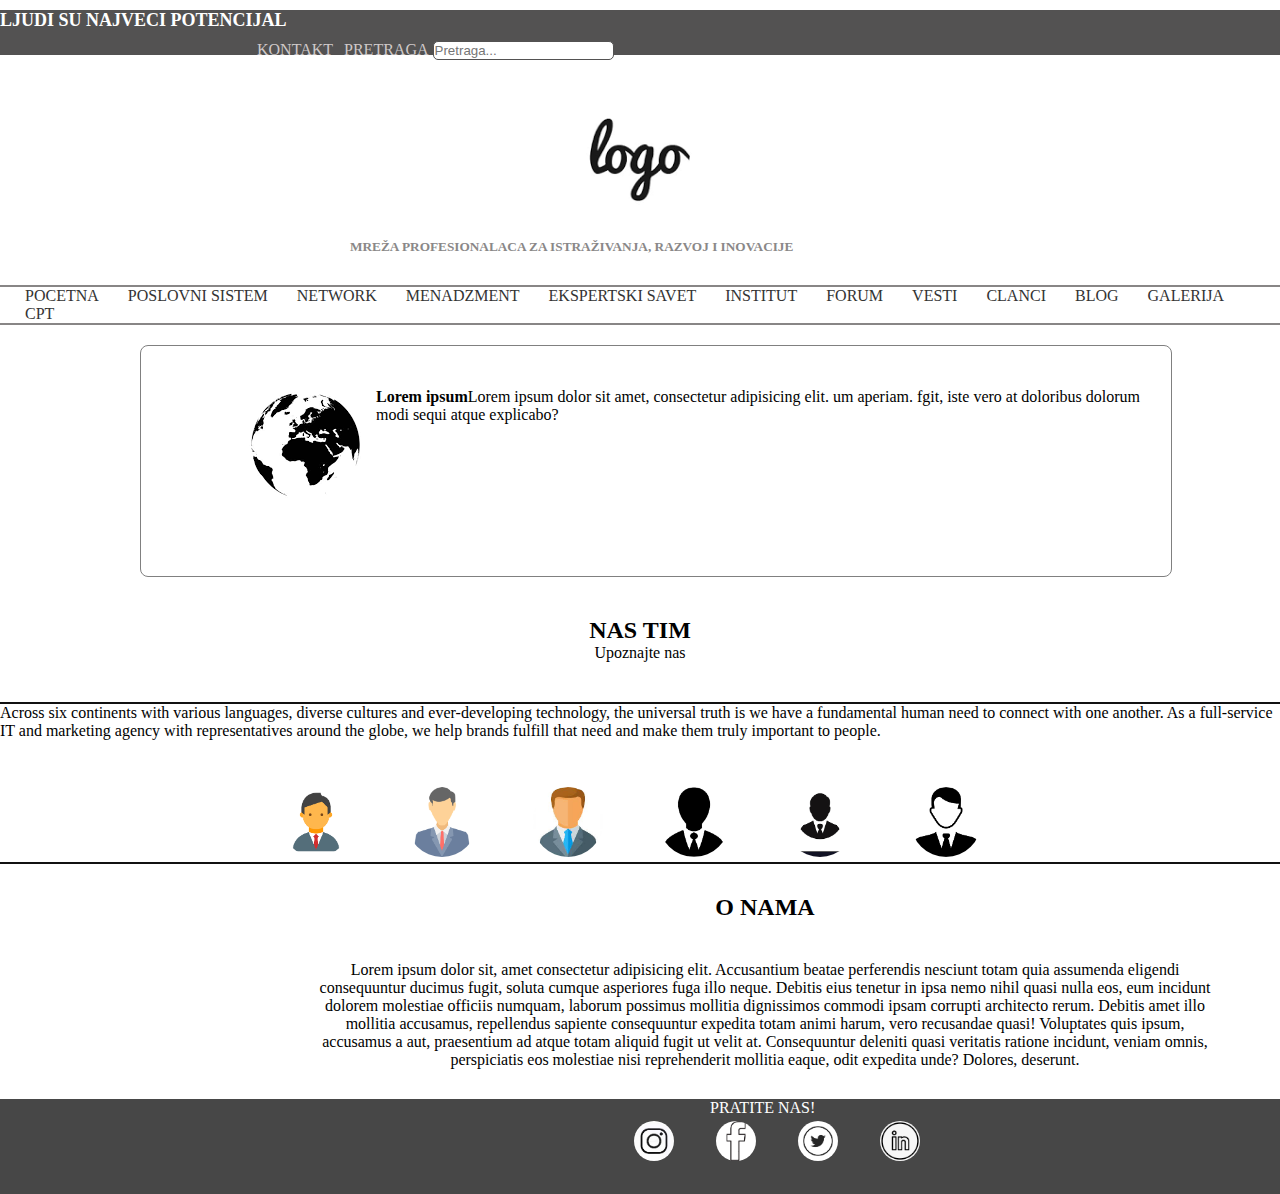
<file: Open-Link/index.html>
<!DOCTYPE html>
<html lang="en">
  <head>
    <meta charset="UTF-8" />
    <meta http-equiv="X-UA-Compatible" content="IE=edge" />
    <meta name="viewport" content="width=device-width, initial-scale=1.0" />
    <title>Document</title>
    <link
      href="https://cdn.jsdelivr.net/npm/bootstrap@5.0.0-beta3/dist/css/bootstrap.min.css"
      rel="stylesheet"
      integrity="sha384-eOJMYsd53ii+scO/bJGFsiCZc+5NDVN2yr8+0RDqr0Ql0h+rP48ckxlpbzKgwra6"
      crossorigin="anonymous"
    />
    <link rel="stylesheet" href="styles.css" />
  </head>
  <body>
    <header>
      <div class="container">
        <div class="row">
          <div class="col-md-4">
            <h4>LJUDI SU NAJVECI POTENCIJAL</h4>
          </div>
          <div class="col-md-8">
              <div class="secondary-menu">
           <nav>
                <ul>
                  <li><a href="#">Kontakt</a></li>
                  <li><a href="#">Pretraga</a></li>
                  <input type="text" name="" id="" placeholder="Pretraga..." />
                </ul>
              </nav>
            </div>
          </div>
          </div>
        </div>
      </div>
    </header>
     <div class="container">
          <div class="row">
            <div class="col-md-12">
              <div class="logo-holder">
            <img src="./images/download.png" class="img-fluid" alt="Responsive image">
                        <h5 class="naslov-2">MREŽA PROFESIONALACA ZA ISTRAŽIVANJA, RAZVOJ I INOVACIJE</h5>

            </div>
            </div>
          
            </div>
          </div>
        </div>  
      </div>
      <div class="container">
        <div class="row">
          <div class="col-md-12">
          <div class="main-menu">
            <hr class="hr">
          <nav>
            <ul>
              <li><a href="#">Pocetna</a></li>
              <li><a href="#">Poslovni sistem</a></li>
              <li><a href="#">Network</a></li>
              <li><a href="#">Menadzment</a></li>
              <li><a href="#">Ekspertski savet</a></li>
              <li><a href="#">Institut</a></li>
              <li><a href="#">Forum</a></li>
              <li><a href="#">Vesti</a></li>
              <li><a href="#">Clanci</a></li>
              <li><a href="#">Blog</a></li>
              <li><a href="#">Galerija</a></li>
              <li><a href="#">CPT</a></li>
            </ul>
          </nav>
          <hr class="hr">
      </div>
    </div>
    </div>
    </div>
  <div class="container">
        <div class="row">
          <div class="col-md-12">
         <div class="text-container">
<img src="./images/planet.png" alt="">
<div class="text">
<p><b>Lorem ipsum</b>Lorem ipsum dolor sit amet, consectetur adipisicing elit.  um   aperiam. fgit, iste vero at doloribus dolorum modi sequi atque explicabo?</p>
</div>
</div>
      </div>
    </div>
    </div>
    </div>
    <div class="container">
        <div class="row">
          <div class="col-md-12">
 <div class="team-section-heading">
  <h2>NAS TIM</h2>
  <p>Upoznajte nas</p>
  </div>
  <hr class="hr1">
  <div class="team-section-content-text">
    <p>Across six continents with various languages,
       diverse cultures and ever-developing technology,
        the universal truth is we have a fundamental human need
         to connect with one another. As a full-service IT and marketing agency with representatives around the globe, we help brands fulfill that need and make them truly important to people.</p>

  <div class="team-section-content-images">
    <img src="./images/ikonica1.png" alt="">
      <img src="./images/ikonica2.png" alt="">
        <img src="./images/ikonica3.jpg" alt="">
          <img src="./images/ikonica4.png" alt="">
            <img src="./images/ikonica5.png" alt="">
              <img src="./images/ikonica6.png" alt="">
            </div>    
  </div>
  <hr class="hr1">
    </div>
    </div>
    </div>
    <div class="about-us-section">
<h2>O NAMA</h2>
<p>Lorem ipsum dolor sit, amet consectetur adipisicing elit. Accusantium beatae perferendis nesciunt totam quia assumenda eligendi consequuntur ducimus fugit, soluta cumque asperiores fuga illo neque. Debitis eius tenetur in ipsa nemo nihil quasi nulla eos, eum incidunt dolorem molestiae officiis numquam, laborum possimus mollitia dignissimos commodi ipsam corrupti architecto rerum. Debitis amet illo mollitia accusamus, repellendus sapiente consequuntur expedita totam animi harum, vero recusandae quasi! Voluptates quis ipsum, accusamus a aut, praesentium ad atque totam aliquid fugit ut velit at. Consequuntur deleniti quasi veritatis ratione incidunt, veniam omnis, perspiciatis eos molestiae nisi reprehenderit mollitia eaque, odit expedita unde? Dolores, deserunt.</p>
</div>  

<footer>
    <div class="footer-images">
      <p>Pratite nas!</p>
      <a href=""><img src="./images/instagram.jpg" alt=""></a> 
     <a href=""> <img src="./images/facebook.png" alt=""></a>
     <a href=""><img src="./images/twiterr.png" alt=""></a> 
      <a href=""><img src="./images/linkedin.png" alt=""></a>
    </div>
    
  </footer>
   
    <script
      src="https://cdn.jsdelivr.net/npm/bootstrap@5.0.0-beta3/dist/js/bootstrap.bundle.min.js"
      integrity="sha384-JEW9xMcG8R+pH31jmWH6WWP0WintQrMb4s7ZOdauHnUtxwoG2vI5DkLtS3qm9Ekf"
      crossorigin="anonymous"
    ></script>
  </body>
</html>
</file>
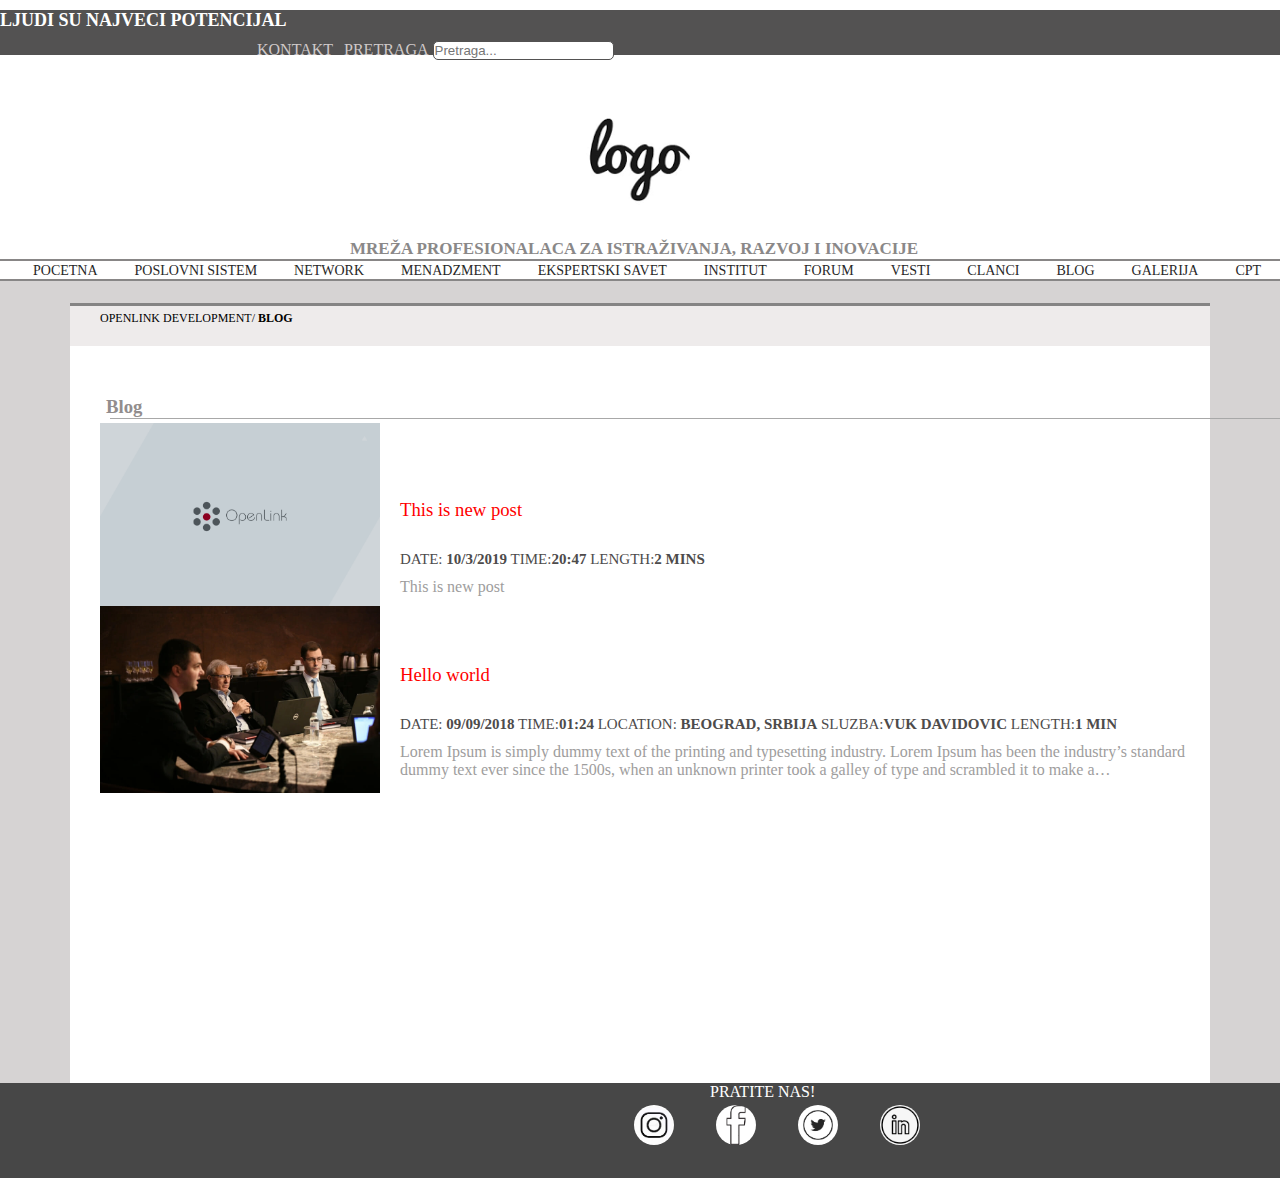
<file: Open-Link/blog.html>
<!DOCTYPE html>
<html lang="en">
  <head>
    <meta charset="UTF-8" />
    <meta http-equiv="X-UA-Compatible" content="IE=edge" />
    <meta name="viewport" content="width=device-width, initial-scale=1.0" />
    <link rel="stylesheet" href="./styles.css" />
     <link
      href="https://cdn.jsdelivr.net/npm/bootstrap@5.0.0-beta3/dist/css/bootstrap.min.css"
      rel="stylesheet"
      integrity="sha384-eOJMYsd53ii+scO/bJGFsiCZc+5NDVN2yr8+0RDqr0Ql0h+rP48ckxlpbzKgwra6"
      crossorigin="anonymous"
    />
    <title>Blog</title>
  </head>
  <body>
<header>
      <div class="container">
        <div class="row">
          <div class="col-md-4">
            <h4>LJUDI SU NAJVECI POTENCIJAL</h4>  
          </div>
          <div class="col-md-8">
              <div class="secondary-menu-PS">
           <nav>
                <ul>
                  <li><a href="#">Kontakt</a></li>
                  <li><a href="#">Pretraga</a></li>
                  <input type="text" name="" id="" placeholder="Pretraga..." />
                </ul>
              </nav>
            </div>
          </div>
          </div>
        </div>
      </div>
    </header>
     <div class="container">
          <div class="row">
            <div class="col-md-12">
              <div class="logo-holder-PS">
            <img src="./images/download.png" class="img-fluid" alt="Responsive image">
                  </div>
            <h5 class="naslov-2-PS">MREŽA PROFESIONALACA ZA ISTRAŽIVANJA, RAZVOJ I INOVACIJE</h5>

            
            </div>
          
            </div>
          </div>
        </div>  
      </div>
      <div class="container">
        <div class="row">
          <div class="col-md-12">
          <div class="main-menu-PS">
            <hr class="hr">
          <nav>
            <ul>
              <li><a href="./index.html">Pocetna</a></li>
              <li><a href="./poslovni-sistem.html">Poslovni sistem</a></li>
              <li><a href="./network.html">Network</a></li>
              <li><a href="./menadzment.html">Menadzment</a></li>
              <li><a href="./ekspertski-savet.html">Ekspertski savet</a></li>
              <li><a href="./institut.html">Institut</a></li>
              <li><a href="./forum.html">Forum</a></li>
              <li><a href="./vesti.html">Vesti</a></li>
              <li><a href="./clanci.html">Clanci</a></li>
              <li><a href="./blog.html">Blog</a></li>
              <li><a href="./galerija.html">Galerija</a></li>
              <li><a href="#">CPT</a></li>
            </ul>
          </nav>
          <hr class="hr">
      </div>
    </div>
    </div>
    </div>
<div class="poslovni-sistem">
  <div class="poslovni-sistem-sadrzaj">
    <header class="header-PS"><p>OPENLINK DEVELOPMENT/ <b>BLOG</b></p></header>
    <h3 class="glavni-naslov-BG">Blog</h3>
   <div class="linija-1-VS"></div>
<div class="vesti-sadrzaj-tekst">
    <h3>This is new post</h3>
    <h5>DATE: <b> 10/3/2019</b>    TIME:<b>20:47</b>       LENGTH:<b>2 MINS</b></h5>
    <p>This is new post</p>
</div>
<div class="vesti-sadrzaj-img">
    <a href="">
    <img src="./images/on1.webp" alt="">
    </a>
</div>
<div class="vesti-sadrzaj-tekst">
    <h3>Hello world</h3>
    <h5>DATE: <b> 09/09/2018</b>    TIME:<b>01:24</b>    LOCATION: <b>BEOGRAD, SRBIJA</b> SLUZBA:<b>VUK DAVIDOVIC</b>    LENGTH:<b>1 MIN</b></h5>
    <p>Lorem Ipsum is simply dummy text of the printing and typesetting industry. Lorem Ipsum has been the industry’s standard dummy text ever since the 1500s, when an unknown printer took a galley of type and scrambled it to make a…</p>
</div>
<div class="vesti-sadrzaj-img">
    <a href="">
    <img src="./images/blog.webp" alt="">
    </a>
</div>
  </div>
</div>
<footer>
    <div class="footer-images">
      <p>Pratite nas!</p>
      <a href=""><img src="./images/instagram.jpg" alt=""></a> 
     <a href=""> <img src="./images/facebook.png" alt=""></a>
     <a href=""><img src="./images/twiterr.png" alt=""></a> 
      <a href=""><img src="./images/linkedin.png" alt=""></a>
    </div>
    
  </footer>

    <script
      src="https://cdn.jsdelivr.net/npm/bootstrap@5.0.0-beta3/dist/js/bootstrap.bundle.min.js"
      integrity="sha384-JEW9xMcG8R+pH31jmWH6WWP0WintQrMb4s7ZOdauHnUtxwoG2vI5DkLtS3qm9Ekf"
      crossorigin="anonymous"
    ></script>
  </body>
</html>
</file>
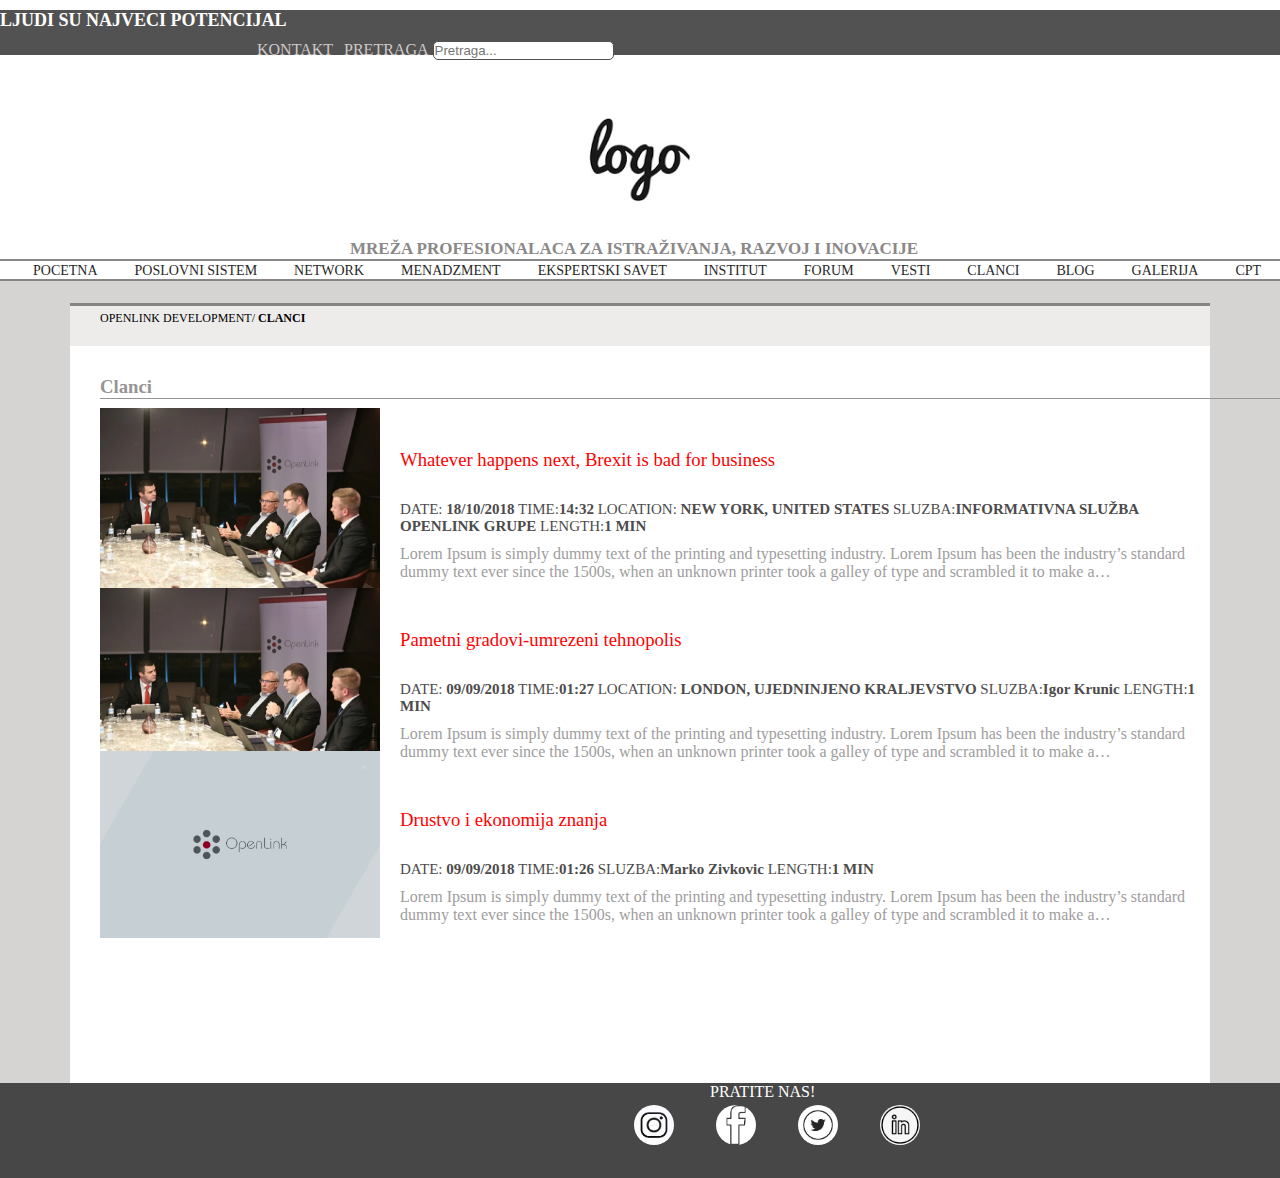
<file: Open-Link/clanci.html>
<!DOCTYPE html>
<html lang="en">
  <head>
    <meta charset="UTF-8" />
    <meta http-equiv="X-UA-Compatible" content="IE=edge" />
    <meta name="viewport" content="width=device-width, initial-scale=1.0" />
    <link rel="stylesheet" href="./styles.css" />
     <link
      href="https://cdn.jsdelivr.net/npm/bootstrap@5.0.0-beta3/dist/css/bootstrap.min.css"
      rel="stylesheet"
      integrity="sha384-eOJMYsd53ii+scO/bJGFsiCZc+5NDVN2yr8+0RDqr0Ql0h+rP48ckxlpbzKgwra6"
      crossorigin="anonymous"
    />
    <title>Poslovni Sistem</title>
  </head>
  <body>
<header>
      <div class="container">
        <div class="row">
          <div class="col-md-4">
            <h4>LJUDI SU NAJVECI POTENCIJAL</h4>  
          </div>
          <div class="col-md-8">
              <div class="secondary-menu-PS">
           <nav>
                <ul>
                  <li><a href="#">Kontakt</a></li>
                  <li><a href="#">Pretraga</a></li>
                  <input type="text" name="" id="" placeholder="Pretraga..." />
                </ul>
              </nav>
            </div>
          </div>
          </div>
        </div>
      </div>
    </header>
     <div class="container">
          <div class="row">
            <div class="col-md-12">
              <div class="logo-holder-PS">
            <img src="./images/download.png" class="img-fluid" alt="Responsive image">
                  </div>
            <h5 class="naslov-2-PS">MREŽA PROFESIONALACA ZA ISTRAŽIVANJA, RAZVOJ I INOVACIJE</h5>

            
            </div>
          
            </div>
          </div>
        </div>  
      </div>
      <div class="container">
        <div class="row">
          <div class="col-md-12">
          <div class="main-menu-PS">
            <hr class="hr">
          <nav>
            <ul>
              <li><a href="./index.html">Pocetna</a></li>
              <li><a href="./poslovni-sistem.html">Poslovni sistem</a></li>
              <li><a href="./network.html">Network</a></li>
              <li><a href="./menadzment.html">Menadzment</a></li>
              <li><a href="./ekspertski-savet.html">Ekspertski savet</a></li>
              <li><a href="./institut.html">Institut</a></li>
              <li><a href="./forum.html">Forum</a></li>
              <li><a href="./vesti.html">Vesti</a></li>
              <li><a href="./clanci.html">Clanci</a></li>
              <li><a href="./blog.html">Blog</a></li>
              <li><a href="./galerija.html">Galerija</a></li>
              <li><a href="#">CPT</a></li>
            </ul>
          </nav>
          <hr class="hr">
      </div>
    </div>
    </div>
    </div>
<div class="clanci">
  <div class="clanci-sadrzaj">
    <header class="header-PS"><p>OPENLINK DEVELOPMENT/ <b>CLANCI</b></p></header>
    <h3 class="glavni-naslov">Clanci</h3>
   <div class="linija-1-CL"></div>
<div class="vesti-sadrzaj-tekst">
    <h3>Whatever happens next, Brexit is bad for business</h3>
    <h5>DATE: <b> 18/10/2018</b>    TIME:<b>14:32</b>    LOCATION: <b>NEW YORK, UNITED STATES</b> SLUZBA:<b>INFORMATIVNA SLUŽBA OPENLINK GRUPE</b>    LENGTH:<b>1 MIN</b></h5>
    <p>Lorem Ipsum is simply dummy text of the printing and typesetting industry. Lorem Ipsum has been the industry’s standard dummy text ever since the 1500s, when an unknown printer took a galley of type and scrambled it to make a…</p>
</div>
<div class="vesti-sadrzaj-img">
    <a href="">
    <img src="./images/on.webp" alt="">
    </a>
</div>
<div class="vesti-sadrzaj-tekst">
    <h3>Pametni gradovi-umrezeni tehnopolis</h3>
    <h5>DATE: <b> 09/09/2018</b>    TIME:<b>01:27</b>    LOCATION: <b> LONDON, UJEDNINJENO KRALJEVSTVO</b> SLUZBA:<b>Igor Krunic</b>    LENGTH:<b>1 MIN</b></h5>
    <p>Lorem Ipsum is simply dummy text of the printing and typesetting industry. Lorem Ipsum has been the industry’s standard dummy text ever since the 1500s, when an unknown printer took a galley of type and scrambled it to make a…</p>
</div>
<div class="vesti-sadrzaj-img">
    <a href="">
    <img src="./images/on.webp" alt="">
    </a>
</div>
<div class="vesti-sadrzaj-tekst">
    <h3>Drustvo i ekonomija znanja</h3>
    <h5>DATE: <b> 09/09/2018</b>    TIME:<b>01:26</b>     SLUZBA:<b>Marko Zivkovic</b>    LENGTH:<b>1 MIN</b></h5>
    <p>Lorem Ipsum is simply dummy text of the printing and typesetting industry. Lorem Ipsum has been the industry’s standard dummy text ever since the 1500s, when an unknown printer took a galley of type and scrambled it to make a…</p>
</div>
<div class="vesti-sadrzaj-img">
    <a href="">
    <img src="./images/on1.webp" alt="">
    </a>
</div>
  </div>
</div>
<footer>
    <div class="footer-images">
      <p>Pratite nas!</p>
      <a href=""><img src="./images/instagram.jpg" alt=""></a> 
     <a href=""> <img src="./images/facebook.png" alt=""></a>
     <a href=""><img src="./images/twiterr.png" alt=""></a> 
      <a href=""><img src="./images/linkedin.png" alt=""></a>
    </div>
    
  </footer>

    <script
      src="https://cdn.jsdelivr.net/npm/bootstrap@5.0.0-beta3/dist/js/bootstrap.bundle.min.js"
      integrity="sha384-JEW9xMcG8R+pH31jmWH6WWP0WintQrMb4s7ZOdauHnUtxwoG2vI5DkLtS3qm9Ekf"
      crossorigin="anonymous"
    ></script>
  </body>
</html>
</file>
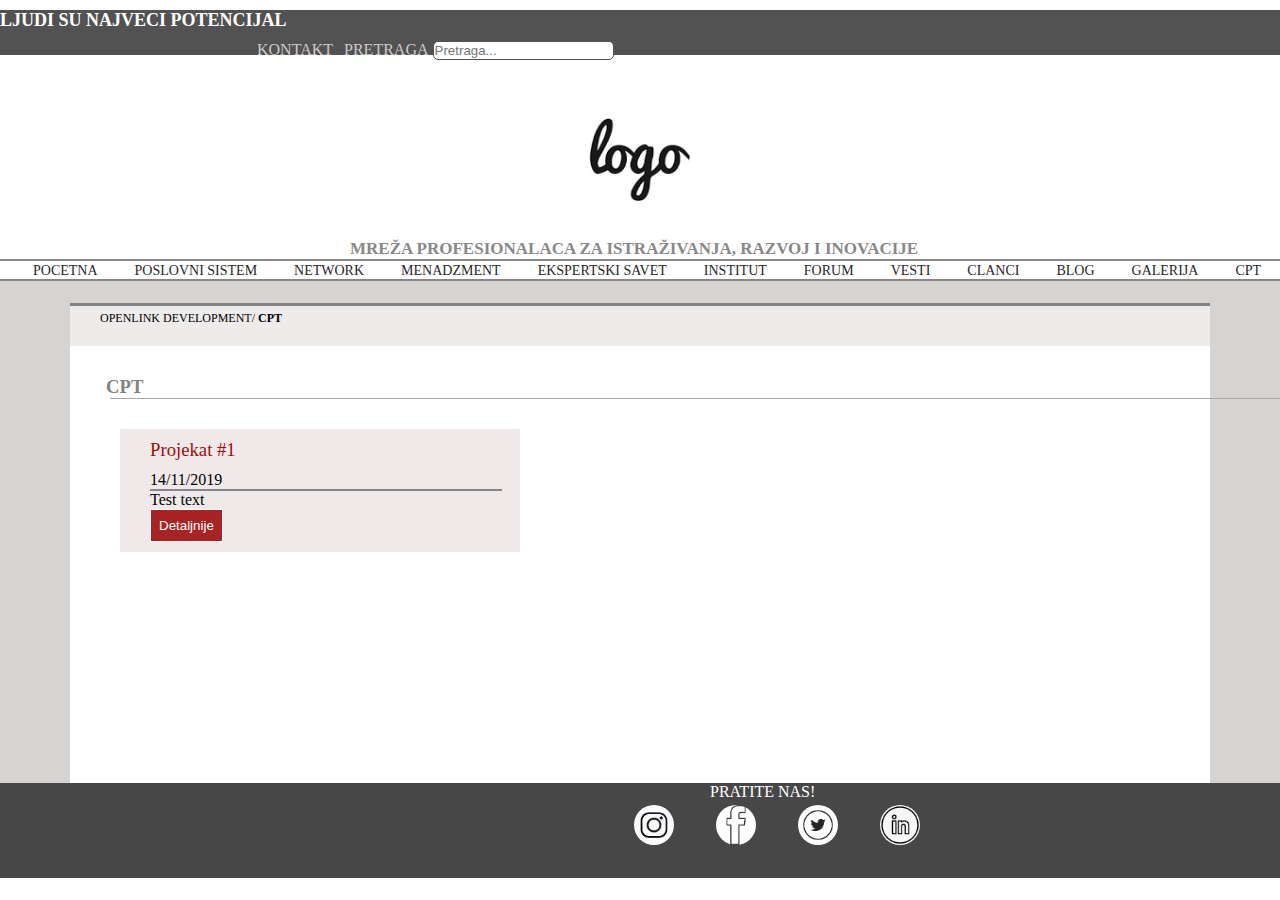
<file: Open-Link/cpt.html>
<!DOCTYPE html>
<html lang="en">
  <head>
    <meta charset="UTF-8" />
    <meta http-equiv="X-UA-Compatible" content="IE=edge" />
    <meta name="viewport" content="width=device-width, initial-scale=1.0" />
    <link rel="stylesheet" href="./styles.css" />
     <link
      href="https://cdn.jsdelivr.net/npm/bootstrap@5.0.0-beta3/dist/css/bootstrap.min.css"
      rel="stylesheet"
      integrity="sha384-eOJMYsd53ii+scO/bJGFsiCZc+5NDVN2yr8+0RDqr0Ql0h+rP48ckxlpbzKgwra6"
      crossorigin="anonymous"
    />
    <title>CPT</title>
  </head>
  <body>
<header>
      <div class="container">
        <div class="row">
          <div class="col-md-4">
            <h4>LJUDI SU NAJVECI POTENCIJAL</h4>  
          </div>
          <div class="col-md-8">
              <div class="secondary-menu-PS">
           <nav>
                <ul>
                  <li><a href="#">Kontakt</a></li>
                  <li><a href="#">Pretraga</a></li>
                  <input type="text" name="" id="" placeholder="Pretraga..." />
                </ul>
              </nav>
            </div>
          </div>
          </div>
        </div>
      </div>
    </header>
     <div class="container">
          <div class="row">
            <div class="col-md-12">
              <div class="logo-holder-PS">
            <img src="./images/download.png" class="img-fluid" alt="Responsive image">
                  </div>
            <h5 class="naslov-2-PS">MREŽA PROFESIONALACA ZA ISTRAŽIVANJA, RAZVOJ I INOVACIJE</h5>

            
            </div>
          
            </div>
          </div>
        </div>  
      </div>
      <div class="container">
        <div class="row">
          <div class="col-md-12">
          <div class="main-menu-PS">
            <hr class="hr">
          <nav>
            <ul>
              <li><a href="./index.html">Pocetna</a></li>
              <li><a href="./poslovni-sistem.html">Poslovni sistem</a></li>
              <li><a href="./network.html">Network</a></li>
              <li><a href="./menadzment.html">Menadzment</a></li>
              <li><a href="./ekspertski-savet.html">Ekspertski savet</a></li>
              <li><a href="./institut.html">Institut</a></li>
              <li><a href="./forum.html">Forum</a></li>
              <li><a href="./vesti.html">Vesti</a></li>
              <li><a href="./clanci.html">Clanci</a></li>
              <li><a href="./blog.html">Blog</a></li>
              <li><a href="./galerija.html">Galerija</a></li>
              <li><a href="./clanci.html">CPT</a></li>
            </ul>
          </nav>
          <hr class="hr">
      </div>
    </div>
    </div>
    </div>
<div class="galerija">
  <div class="galerija-sadrzaj">
    <header class="header-PS"><p>OPENLINK DEVELOPMENT/ <b>CPT</b></p></header>
    <h3 class="glavni-naslov-BG">CPT</h3>
   <div class="linija-1-VS"></div>
  
<div class="project-box">
<h3>Projekat #1</h3>
<p>14/11/2019</p>
<hr>
<p>Test text</p>
<button>Detaljnije</button>
</div>

 </div>
 
</div>
<footer>
    <div class="footer-images">
      <p>Pratite nas!</p>
      <a href=""><img src="./images/instagram.jpg" alt=""></a> 
     <a href=""> <img src="./images/facebook.png" alt=""></a>
     <a href=""><img src="./images/twiterr.png" alt=""></a> 
      <a href=""><img src="./images/linkedin.png" alt=""></a>
    </div>
    
  </footer>

    <script
      src="https://cdn.jsdelivr.net/npm/bootstrap@5.0.0-beta3/dist/js/bootstrap.bundle.min.js"
      integrity="sha384-JEW9xMcG8R+pH31jmWH6WWP0WintQrMb4s7ZOdauHnUtxwoG2vI5DkLtS3qm9Ekf"
      crossorigin="anonymous"
    ></script>
  </body>
</html>
</file>
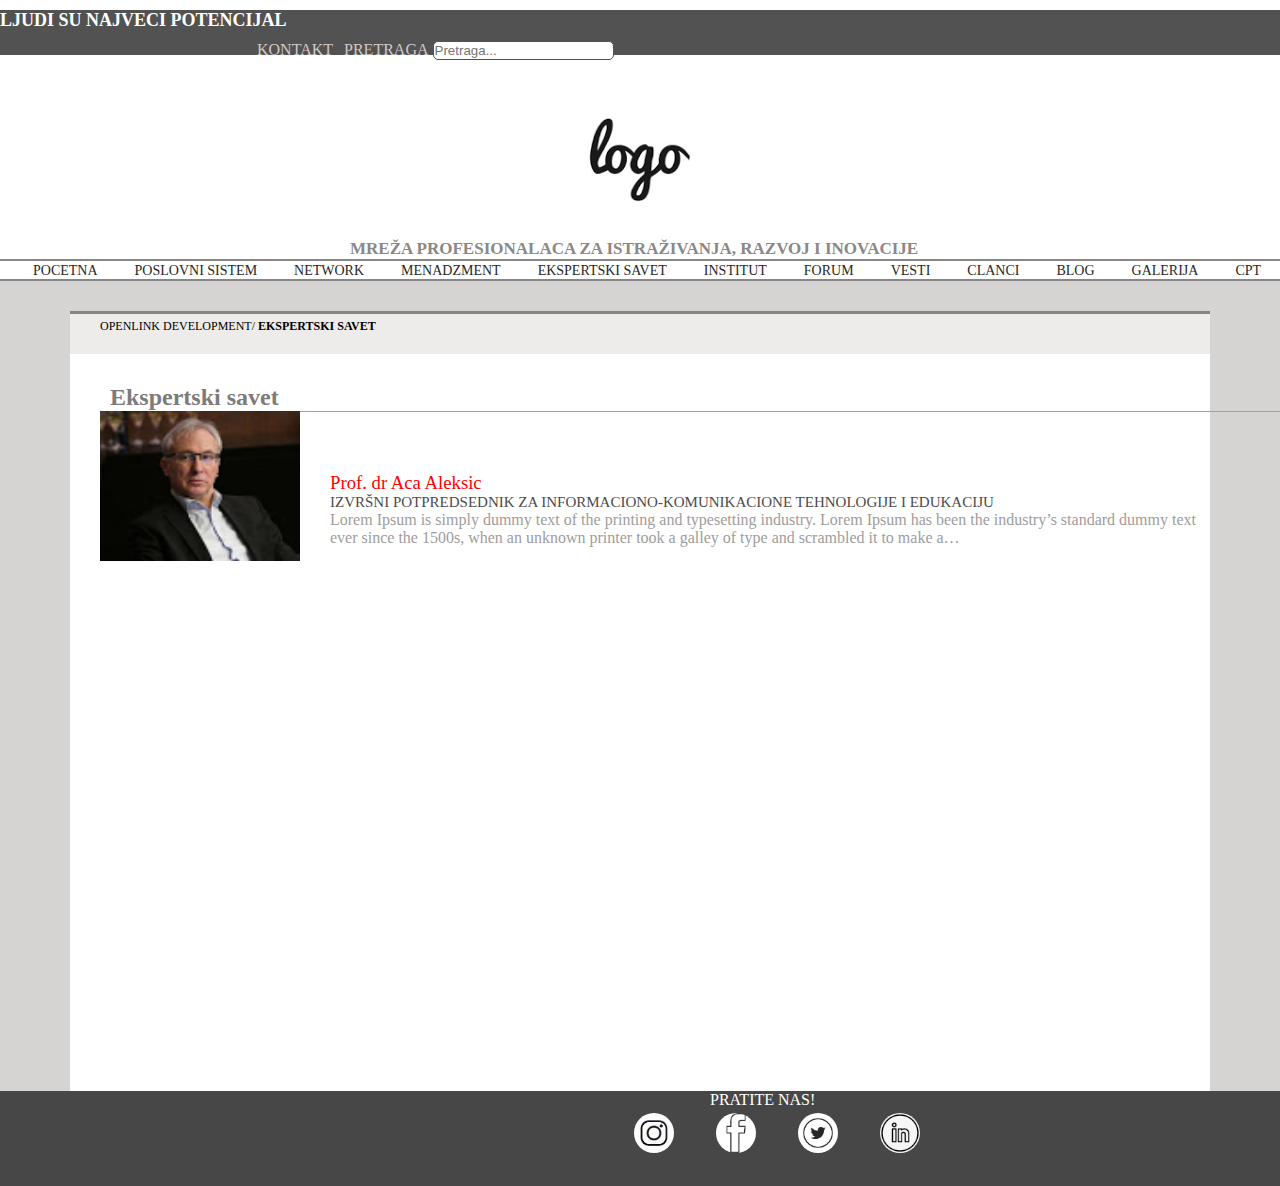
<file: Open-Link/ekspertski-savet.html>
<!DOCTYPE html>
<html lang="en">
  <head>
    <meta charset="UTF-8" />
    <meta http-equiv="X-UA-Compatible" content="IE=edge" />
    <meta name="viewport" content="width=device-width, initial-scale=1.0" />
    <link rel="stylesheet" href="./styles.css" />
     <link
      href="https://cdn.jsdelivr.net/npm/bootstrap@5.0.0-beta3/dist/css/bootstrap.min.css"
      rel="stylesheet"
      integrity="sha384-eOJMYsd53ii+scO/bJGFsiCZc+5NDVN2yr8+0RDqr0Ql0h+rP48ckxlpbzKgwra6"
      crossorigin="anonymous"
    />
    <title>Ekspertski savet</title>
  </head>
  <body>
<header>
      <div class="container">
        <div class="row">
          <div class="col-md-4">
            <h4>LJUDI SU NAJVECI POTENCIJAL</h4>  
          </div>
          <div class="col-md-8">
              <div class="secondary-menu-PS">
           <nav>
                <ul>
                  <li><a href="#">Kontakt</a></li>
                  <li><a href="#">Pretraga</a></li>
                  <input type="text" name="" id="" placeholder="Pretraga..." />
                </ul>
              </nav>
            </div>
          </div>
          </div>
        </div>
      </div>
    </header>
     <div class="container">
          <div class="row">
            <div class="col-md-12">
              <div class="logo-holder-PS">
            <img src="./images/download.png" class="img-fluid" alt="Responsive image">
                  </div>
            <h5 class="naslov-2-PS">MREŽA PROFESIONALACA ZA ISTRAŽIVANJA, RAZVOJ I INOVACIJE</h5>

            
            </div>
          
            </div>
          </div>
        </div>  
      </div>
      <div class="container">
        <div class="row">
          <div class="col-md-12">
          <div class="main-menu-PS">
            <hr class="hr">
          <nav>
            <ul>
              <li><a href="./index.html">Pocetna</a></li>
              <li><a href="./poslovni-sistem.html">Poslovni sistem</a></li>
              <li><a href="./network.html">Network</a></li>
              <li><a href="./menadzment.html">Menadzment</a></li>
              <li><a href="./ekspertski-savet.html">Ekspertski savet</a></li>
              <li><a href="./institut.html">Institut</a></li>
              <li><a href="./forum.html">Forum</a></li>
              <li><a href="./vesti.html">Vesti</a></li>
              <li><a href="./clanci.html">Clanci</a></li>
              <li><a href="./blog.html">Blog</a></li>
              <li><a href="./galerija.html">Galerija</a></li>
              <li><a href="./cpt.html">CPT</a></li>
            </ul>
          </nav>
          <hr class="hr">
      </div>
    </div>
    </div>
</div>
<div class="ES-container">
  <div class="ES-container-sadrzaj">
    <header class="header-PS"><p>OPENLINK DEVELOPMENT/ <b>EKSPERTSKI SAVET</b></p></header>
   <H2 class="menadzment">Ekspertski savet</H2>
   <div class="linija-2-MN"></div>
   <div class="menadzment-sadrzaj">
<div class="menadzment-sadrzaj-tekst">
    <h3>Prof. dr Aca Aleksic</h3>
    <h5>IZVRŠNI POTPREDSEDNIK ZA INFORMACIONO-KOMUNIKACIONE TEHNOLOGIJE I EDUKACIJU</h5>
    <p>Lorem Ipsum is simply dummy text of the printing and typesetting industry. Lorem Ipsum has been the industry’s standard dummy text ever since the 1500s, when an unknown printer took a galley of type and scrambled it to make a…</p>
</div>
<div class="menadzment-sadrzaj-img">
    <a href="">
    <img src="./images/aca-aleksic.jpg" alt="">
    </a>
</div>
</div>
  
  </div>
</div>
 <footer>
    <div class="footer-images">
      <p>Pratite nas!</p>
      <a href=""><img src="./images/instagram.jpg" alt=""></a> 
     <a href=""> <img src="./images/facebook.png" alt=""></a>
     <a href=""><img src="./images/twiterr.png" alt=""></a> 
      <a href=""><img src="./images/linkedin.png" alt=""></a>
    </div>
    
  </footer>
  <script
      src="https://cdn.jsdelivr.net/npm/bootstrap@5.0.0-beta3/dist/js/bootstrap.bundle.min.js"
      integrity="sha384-JEW9xMcG8R+pH31jmWH6WWP0WintQrMb4s7ZOdauHnUtxwoG2vI5DkLtS3qm9Ekf"
      crossorigin="anonymous"
    ></script>
</body>
</html>
</file>
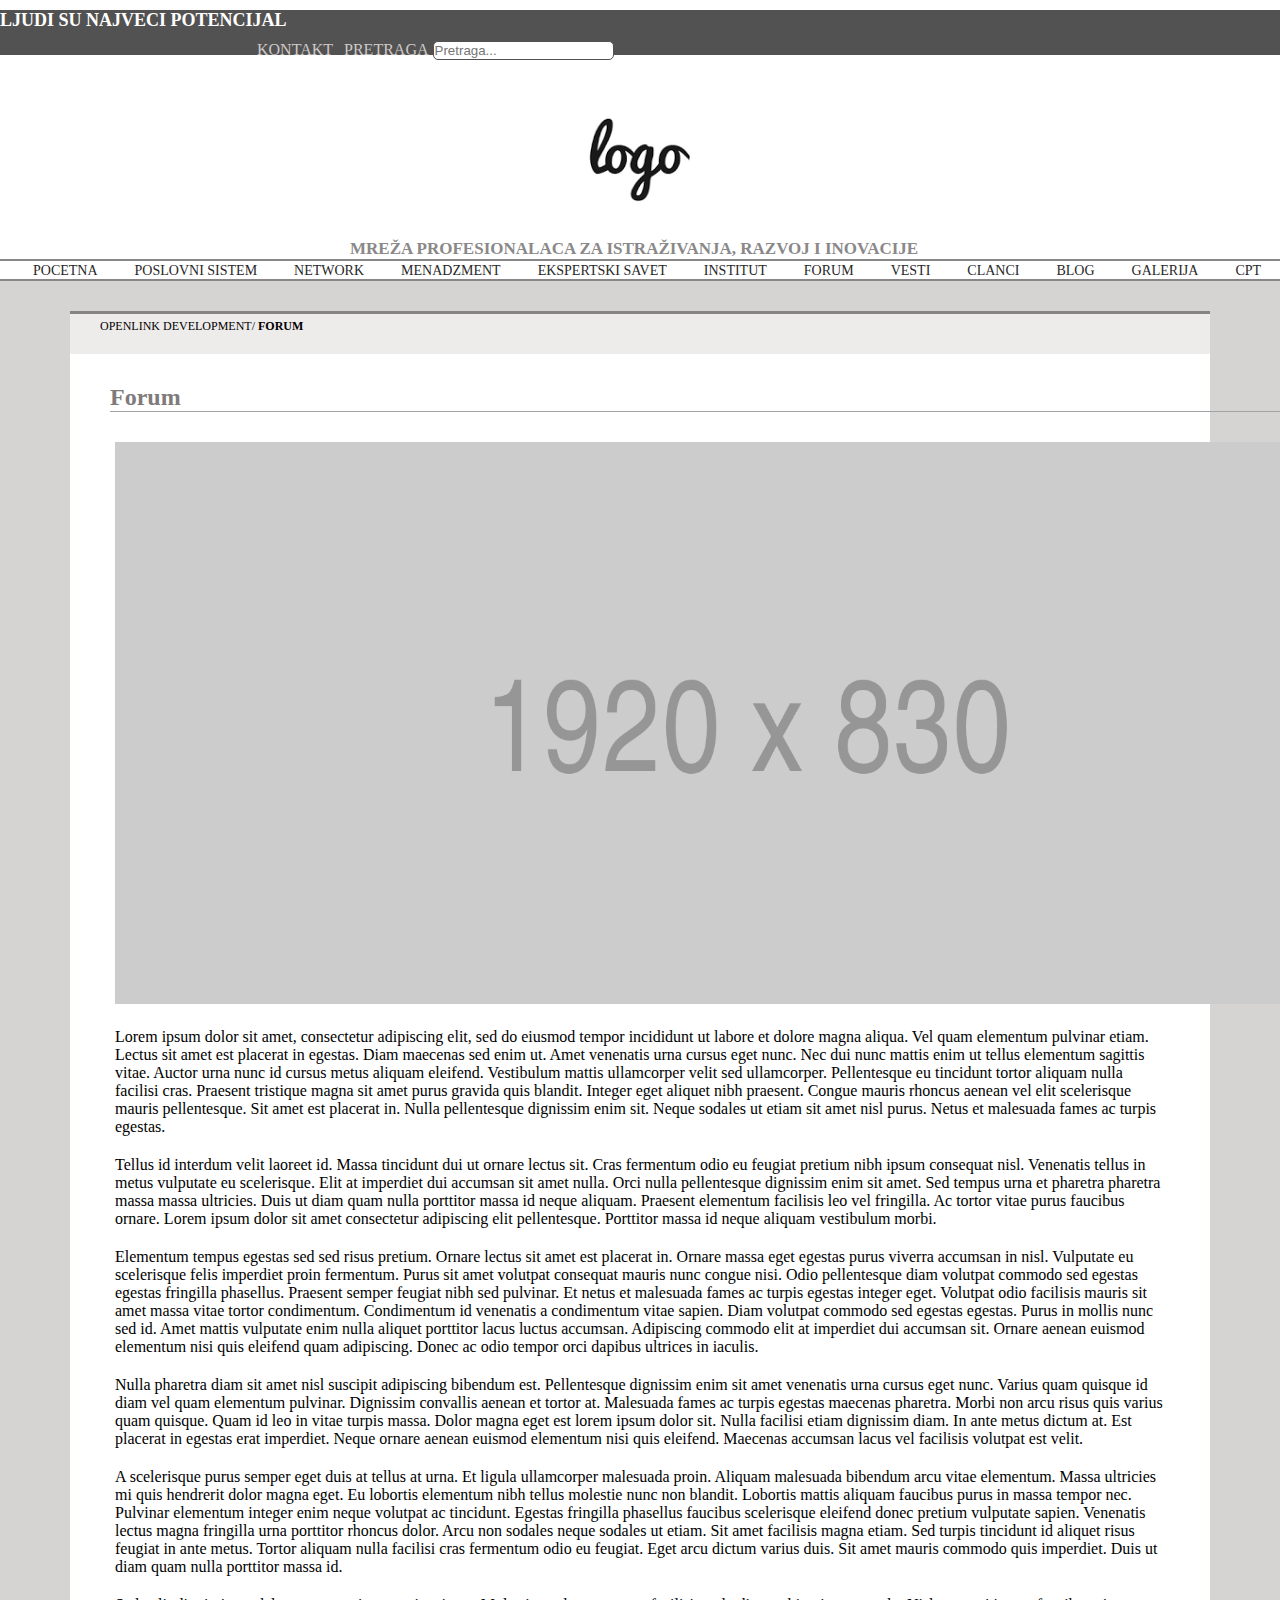
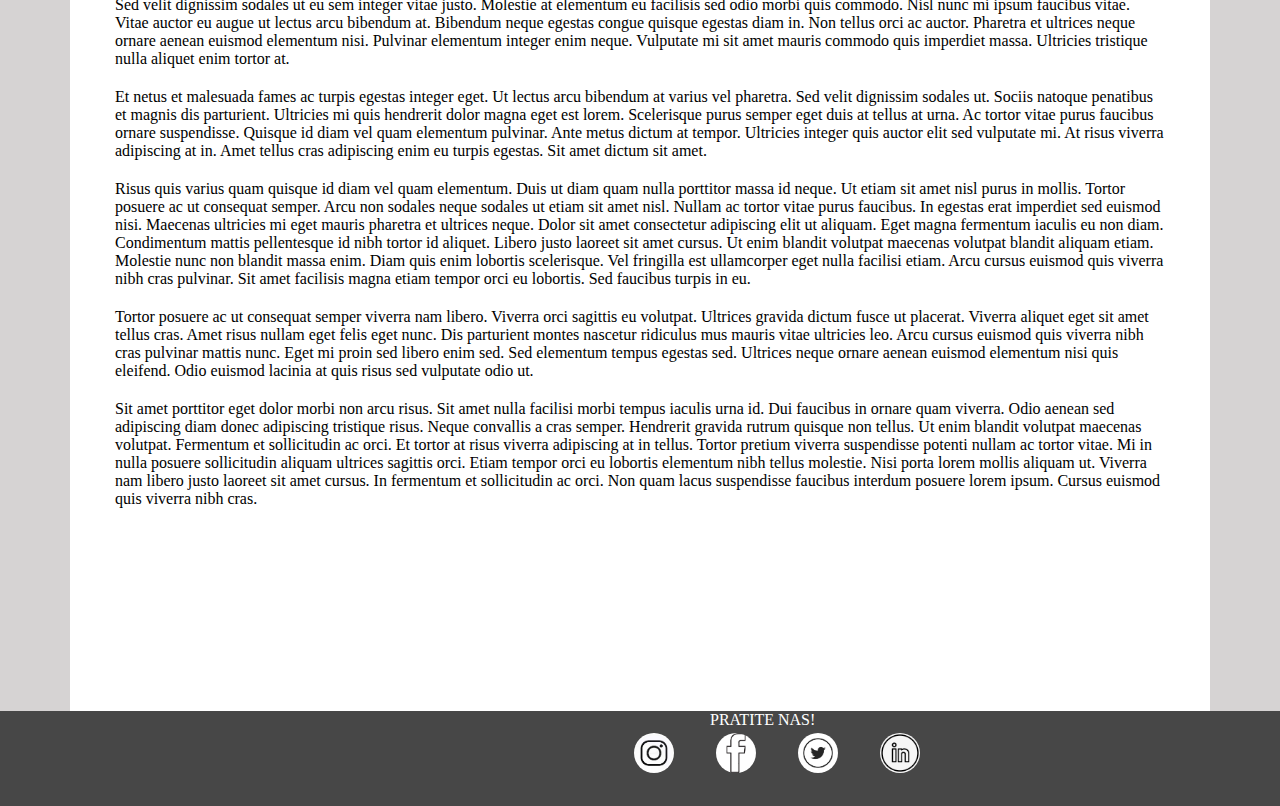
<file: Open-Link/forum.html>
<!DOCTYPE html>
<html lang="en">
  <head>
    <meta charset="UTF-8" />
    <meta http-equiv="X-UA-Compatible" content="IE=edge" />
    <meta name="viewport" content="width=device-width, initial-scale=1.0" />
    <link rel="stylesheet" href="./styles.css" />
     <link
      href="https://cdn.jsdelivr.net/npm/bootstrap@5.0.0-beta3/dist/css/bootstrap.min.css"
      rel="stylesheet"
      integrity="sha384-eOJMYsd53ii+scO/bJGFsiCZc+5NDVN2yr8+0RDqr0Ql0h+rP48ckxlpbzKgwra6"
      crossorigin="anonymous"
    />
    <title>Forum</title>
  </head>
  <body>
<header>
      <div class="container">
        <div class="row">
          <div class="col-md-4">
            <h4>LJUDI SU NAJVECI POTENCIJAL</h4>  
          </div>
          <div class="col-md-8">
              <div class="secondary-menu-PS">
           <nav>
                <ul>
                  <li><a href="#">Kontakt</a></li>
                  <li><a href="#">Pretraga</a></li>
                  <input type="text" name="" id="" placeholder="Pretraga..." />
                </ul>
              </nav>
            </div>
          </div>
          </div>
        </div>
      </div>
    </header>
     <div class="container">
          <div class="row">
            <div class="col-md-12">
              <div class="logo-holder-PS">
            <img src="./images/download.png" class="img-fluid" alt="Responsive image">
                  </div>
            <h5 class="naslov-2-PS">MREŽA PROFESIONALACA ZA ISTRAŽIVANJA, RAZVOJ I INOVACIJE</h5>

            
            </div>
          
            </div>
          </div>
        </div>  
      </div>
      <div class="container">
        <div class="row">
          <div class="col-md-12">
          <div class="main-menu-PS">
            <hr class="hr">
          <nav>
            <ul>
              <li><a href="./index.html">Pocetna</a></li>
              <li><a href="./poslovni-sistem.html">Poslovni sistem</a></li>
              <li><a href="./network.html">Network</a></li>
              <li><a href="./menadzment.html">Menadzment</a></li>
              <li><a href="./ekspertski-savet.html">Ekspertski savet</a></li>
              <li><a href="./institut.html">Institut</a></li>
              <li><a href="./forum.html">Forum</a></li>
              <li><a href="./vesti.html">Vesti</a></li>
              <li><a href="./clanci.html">Clanci</a></li>
              <li><a href="./blog.html">Blog</a></li>
              <li><a href="./galerija.html">Galerija</a></li>
              <li><a href="./cpt.html">CPT</a></li>
            </ul>
          </nav>
          <hr class="hr">
      </div>
    </div>
    </div>
</div>
<div class="forum-container">
  <div class="forum-container-sadrzaj">
    <header class="header-PS"><p>OPENLINK DEVELOPMENT/ <b>FORUM</b></p></header>
   <H2 class="menadzment">Forum</H2>
   <div class="linija-2-MN"></div>
   <div class="menadzment-sadrzaj">
       <div class="forum">
<img src="./images/forum.png" alt="">
<p>Lorem ipsum dolor sit amet, consectetur adipiscing elit, sed do eiusmod tempor incididunt ut labore et dolore magna aliqua. Vel quam elementum pulvinar etiam. Lectus sit amet est placerat in egestas. Diam maecenas sed enim ut. Amet venenatis urna cursus eget nunc. Nec dui nunc mattis enim ut tellus elementum sagittis vitae. Auctor urna nunc id cursus metus aliquam eleifend. Vestibulum mattis ullamcorper velit sed ullamcorper. Pellentesque eu tincidunt tortor aliquam nulla facilisi cras. Praesent tristique magna sit amet purus gravida quis blandit. Integer eget aliquet nibh praesent. Congue mauris rhoncus aenean vel elit scelerisque mauris pellentesque. Sit amet est placerat in. Nulla pellentesque dignissim enim sit. Neque sodales ut etiam sit amet nisl purus. Netus et malesuada fames ac turpis egestas.</p>
<p>Tellus id interdum velit laoreet id. Massa tincidunt dui ut ornare lectus sit. Cras fermentum odio eu feugiat pretium nibh ipsum consequat nisl. Venenatis tellus in metus vulputate eu scelerisque. Elit at imperdiet dui accumsan sit amet nulla. Orci nulla pellentesque dignissim enim sit amet. Sed tempus urna et pharetra pharetra massa massa ultricies. Duis ut diam quam nulla porttitor massa id neque aliquam. Praesent elementum facilisis leo vel fringilla. Ac tortor vitae purus faucibus ornare. Lorem ipsum dolor sit amet consectetur adipiscing elit pellentesque. Porttitor massa id neque aliquam vestibulum morbi.</p>
<p>Elementum tempus egestas sed sed risus pretium. Ornare lectus sit amet est placerat in. Ornare massa eget egestas purus viverra accumsan in nisl. Vulputate eu scelerisque felis imperdiet proin fermentum. Purus sit amet volutpat consequat mauris nunc congue nisi. Odio pellentesque diam volutpat commodo sed egestas egestas fringilla phasellus. Praesent semper feugiat nibh sed pulvinar. Et netus et malesuada fames ac turpis egestas integer eget. Volutpat odio facilisis mauris sit amet massa vitae tortor condimentum. Condimentum id venenatis a condimentum vitae sapien. Diam volutpat commodo sed egestas egestas. Purus in mollis nunc sed id. Amet mattis vulputate enim nulla aliquet porttitor lacus luctus accumsan. Adipiscing commodo elit at imperdiet dui accumsan sit. Ornare aenean euismod elementum nisi quis eleifend quam adipiscing. Donec ac odio tempor orci dapibus ultrices in iaculis.</p>
<p>Nulla pharetra diam sit amet nisl suscipit adipiscing bibendum est. Pellentesque dignissim enim sit amet venenatis urna cursus eget nunc. Varius quam quisque id diam vel quam elementum pulvinar. Dignissim convallis aenean et tortor at. Malesuada fames ac turpis egestas maecenas pharetra. Morbi non arcu risus quis varius quam quisque. Quam id leo in vitae turpis massa. Dolor magna eget est lorem ipsum dolor sit. Nulla facilisi etiam dignissim diam. In ante metus dictum at. Est placerat in egestas erat imperdiet. Neque ornare aenean euismod elementum nisi quis eleifend. Maecenas accumsan lacus vel facilisis volutpat est velit.</p>
<p>A scelerisque purus semper eget duis at tellus at urna. Et ligula ullamcorper malesuada proin. Aliquam malesuada bibendum arcu vitae elementum. Massa ultricies mi quis hendrerit dolor magna eget. Eu lobortis elementum nibh tellus molestie nunc non blandit. Lobortis mattis aliquam faucibus purus in massa tempor nec. Pulvinar elementum integer enim neque volutpat ac tincidunt. Egestas fringilla phasellus faucibus scelerisque eleifend donec pretium vulputate sapien. Venenatis lectus magna fringilla urna porttitor rhoncus dolor. Arcu non sodales neque sodales ut etiam. Sit amet facilisis magna etiam. Sed turpis tincidunt id aliquet risus feugiat in ante metus. Tortor aliquam nulla facilisi cras fermentum odio eu feugiat. Eget arcu dictum varius duis. Sit amet mauris commodo quis imperdiet. Duis ut diam quam nulla porttitor massa id.</p>
<p>Sed velit dignissim sodales ut eu sem integer vitae justo. Molestie at elementum eu facilisis sed odio morbi quis commodo. Nisl nunc mi ipsum faucibus vitae. Vitae auctor eu augue ut lectus arcu bibendum at. Bibendum neque egestas congue quisque egestas diam in. Non tellus orci ac auctor. Pharetra et ultrices neque ornare aenean euismod elementum nisi. Pulvinar elementum integer enim neque. Vulputate mi sit amet mauris commodo quis imperdiet massa. Ultricies tristique nulla aliquet enim tortor at.</p>
<p>Et netus et malesuada fames ac turpis egestas integer eget. Ut lectus arcu bibendum at varius vel pharetra. Sed velit dignissim sodales ut. Sociis natoque penatibus et magnis dis parturient. Ultricies mi quis hendrerit dolor magna eget est lorem. Scelerisque purus semper eget duis at tellus at urna. Ac tortor vitae purus faucibus ornare suspendisse. Quisque id diam vel quam elementum pulvinar. Ante metus dictum at tempor. Ultricies integer quis auctor elit sed vulputate mi. At risus viverra adipiscing at in. Amet tellus cras adipiscing enim eu turpis egestas. Sit amet dictum sit amet.</p>
<p>Risus quis varius quam quisque id diam vel quam elementum. Duis ut diam quam nulla porttitor massa id neque. Ut etiam sit amet nisl purus in mollis. Tortor posuere ac ut consequat semper. Arcu non sodales neque sodales ut etiam sit amet nisl. Nullam ac tortor vitae purus faucibus. In egestas erat imperdiet sed euismod nisi. Maecenas ultricies mi eget mauris pharetra et ultrices neque. Dolor sit amet consectetur adipiscing elit ut aliquam. Eget magna fermentum iaculis eu non diam. Condimentum mattis pellentesque id nibh tortor id aliquet. Libero justo laoreet sit amet cursus. Ut enim blandit volutpat maecenas volutpat blandit aliquam etiam. Molestie nunc non blandit massa enim. Diam quis enim lobortis scelerisque. Vel fringilla est ullamcorper eget nulla facilisi etiam. Arcu cursus euismod quis viverra nibh cras pulvinar. Sit amet facilisis magna etiam tempor orci eu lobortis. Sed faucibus turpis in eu.</p>
<p>Tortor posuere ac ut consequat semper viverra nam libero. Viverra orci sagittis eu volutpat. Ultrices gravida dictum fusce ut placerat. Viverra aliquet eget sit amet tellus cras. Amet risus nullam eget felis eget nunc. Dis parturient montes nascetur ridiculus mus mauris vitae ultricies leo. Arcu cursus euismod quis viverra nibh cras pulvinar mattis nunc. Eget mi proin sed libero enim sed. Sed elementum tempus egestas sed. Ultrices neque ornare aenean euismod elementum nisi quis eleifend. Odio euismod lacinia at quis risus sed vulputate odio ut.</p>
<p>Sit amet porttitor eget dolor morbi non arcu risus. Sit amet nulla facilisi morbi tempus iaculis urna id. Dui faucibus in ornare quam viverra. Odio aenean sed adipiscing diam donec adipiscing tristique risus. Neque convallis a cras semper. Hendrerit gravida rutrum quisque non tellus. Ut enim blandit volutpat maecenas volutpat. Fermentum et sollicitudin ac orci. Et tortor at risus viverra adipiscing at in tellus. Tortor pretium viverra suspendisse potenti nullam ac tortor vitae. Mi in nulla posuere sollicitudin aliquam ultrices sagittis orci. Etiam tempor orci eu lobortis elementum nibh tellus molestie. Nisi porta lorem mollis aliquam ut. Viverra nam libero justo laoreet sit amet cursus. In fermentum et sollicitudin ac orci. Non quam lacus suspendisse faucibus interdum posuere lorem ipsum. Cursus euismod quis viverra nibh cras.</p>
</div>

</div>
</div>

<footer>
    <div class="footer-images">
      <p>Pratite nas!</p>
      <a href=""><img src="./images/instagram.jpg" alt=""></a> 
     <a href=""> <img src="./images/facebook.png" alt=""></a>
     <a href=""><img src="./images/twiterr.png" alt=""></a> 
      <a href=""><img src="./images/linkedin.png" alt=""></a>
    </div>
    
  </footer>
  <script
      src="https://cdn.jsdelivr.net/npm/bootstrap@5.0.0-beta3/dist/js/bootstrap.bundle.min.js"
      integrity="sha384-JEW9xMcG8R+pH31jmWH6WWP0WintQrMb4s7ZOdauHnUtxwoG2vI5DkLtS3qm9Ekf"
      crossorigin="anonymous"
    ></script>
</body>
</html>
</file>
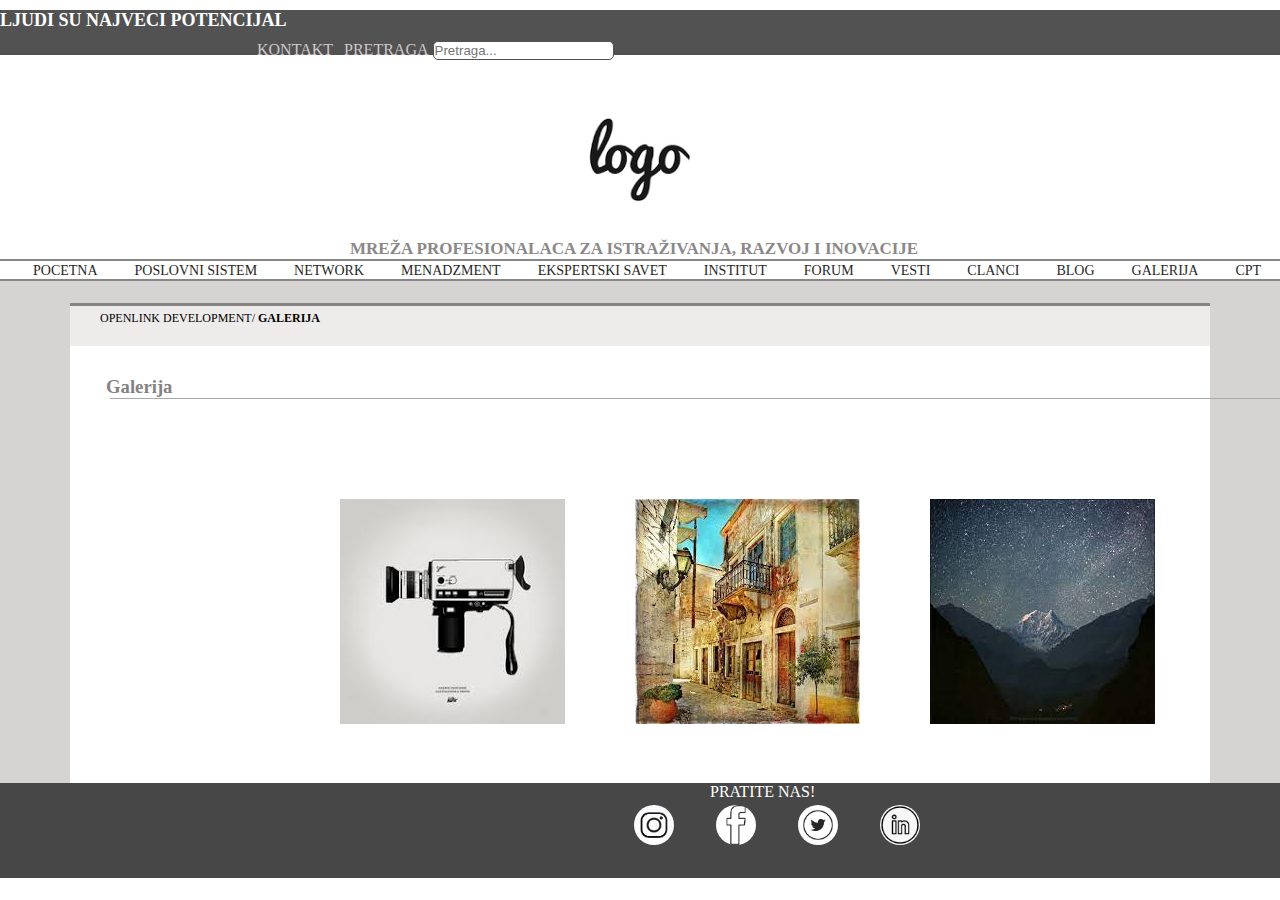
<file: Open-Link/galerija.html>
<!DOCTYPE html>
<html lang="en">
  <head>
    <meta charset="UTF-8" />
    <meta http-equiv="X-UA-Compatible" content="IE=edge" />
    <meta name="viewport" content="width=device-width, initial-scale=1.0" />
    <link rel="stylesheet" href="./styles.css" />
     <link
      href="https://cdn.jsdelivr.net/npm/bootstrap@5.0.0-beta3/dist/css/bootstrap.min.css"
      rel="stylesheet"
      integrity="sha384-eOJMYsd53ii+scO/bJGFsiCZc+5NDVN2yr8+0RDqr0Ql0h+rP48ckxlpbzKgwra6"
      crossorigin="anonymous"
    />
    <title>Galerija</title>
  </head>
  <body>
<header>
      <div class="container">
        <div class="row">
          <div class="col-md-4">
            <h4>LJUDI SU NAJVECI POTENCIJAL</h4>  
          </div>
          <div class="col-md-8">
              <div class="secondary-menu-PS">
           <nav>
                <ul>
                  <li><a href="#">Kontakt</a></li>
                  <li><a href="#">Pretraga</a></li>
                  <input type="text" name="" id="" placeholder="Pretraga..." />
                </ul>
              </nav>
            </div>
          </div>
          </div>
        </div>
      </div>
    </header>
     <div class="container">
          <div class="row">
            <div class="col-md-12">
              <div class="logo-holder-PS">
            <img src="./images/download.png" class="img-fluid" alt="Responsive image">
                  </div>
            <h5 class="naslov-2-PS">MREŽA PROFESIONALACA ZA ISTRAŽIVANJA, RAZVOJ I INOVACIJE</h5>

            
            </div>
          
            </div>
          </div>
        </div>  
      </div>
      <div class="container">
        <div class="row">
          <div class="col-md-12">
          <div class="main-menu-PS">
            <hr class="hr">
          <nav>
            <ul>
              <li><a href="./index.html">Pocetna</a></li>
              <li><a href="./poslovni-sistem.html">Poslovni sistem</a></li>
              <li><a href="./network.html">Network</a></li>
              <li><a href="./menadzment.html">Menadzment</a></li>
              <li><a href="./ekspertski-savet.html">Ekspertski savet</a></li>
              <li><a href="./institut.html">Institut</a></li>
              <li><a href="./forum.html">Forum</a></li>
              <li><a href="./vesti.html">Vesti</a></li>
              <li><a href="./clanci.html">Clanci</a></li>
              <li><a href="./blog.html">Blog</a></li>
              <li><a href="./galerija.html">Galerija</a></li>
              <li><a href="./cpt.html">CPT</a></li>
            </ul>
          </nav>
          <hr class="hr">
      </div>
    </div>
    </div>
    </div>
<div class="galerija">
  <div class="galerija-sadrzaj">
    <header class="header-PS"><p>OPENLINK DEVELOPMENT/ <b>GALERIJA</b></p></header>
    <h3 class="glavni-naslov-BG">Galerija</h3>
   <div class="linija-1-VS"></div>
   <div class="galerija-1">
<div class="slika">
    <a href=""><img src="./images/galerija-1.jpg" alt=""></a>
</div>
<div class="slika">
   <a href=""> <img src="./images/galerija-2.jpg" alt=""></a>
</div>
<div class="slika">
   <a href=""></a> <img src="./images/galerija-3.jpg" alt=""></a>
   
</div>

 </div>
 
</div>
<footer>
    <div class="footer-images">
      <p>Pratite nas!</p>
      <a href=""><img src="./images/instagram.jpg" alt=""></a> 
     <a href=""> <img src="./images/facebook.png" alt=""></a>
     <a href=""><img src="./images/twiterr.png" alt=""></a> 
      <a href=""><img src="./images/linkedin.png" alt=""></a>
    </div>
    
  </footer>

    <script
      src="https://cdn.jsdelivr.net/npm/bootstrap@5.0.0-beta3/dist/js/bootstrap.bundle.min.js"
      integrity="sha384-JEW9xMcG8R+pH31jmWH6WWP0WintQrMb4s7ZOdauHnUtxwoG2vI5DkLtS3qm9Ekf"
      crossorigin="anonymous"
    ></script>
  </body>
</html>
</file>
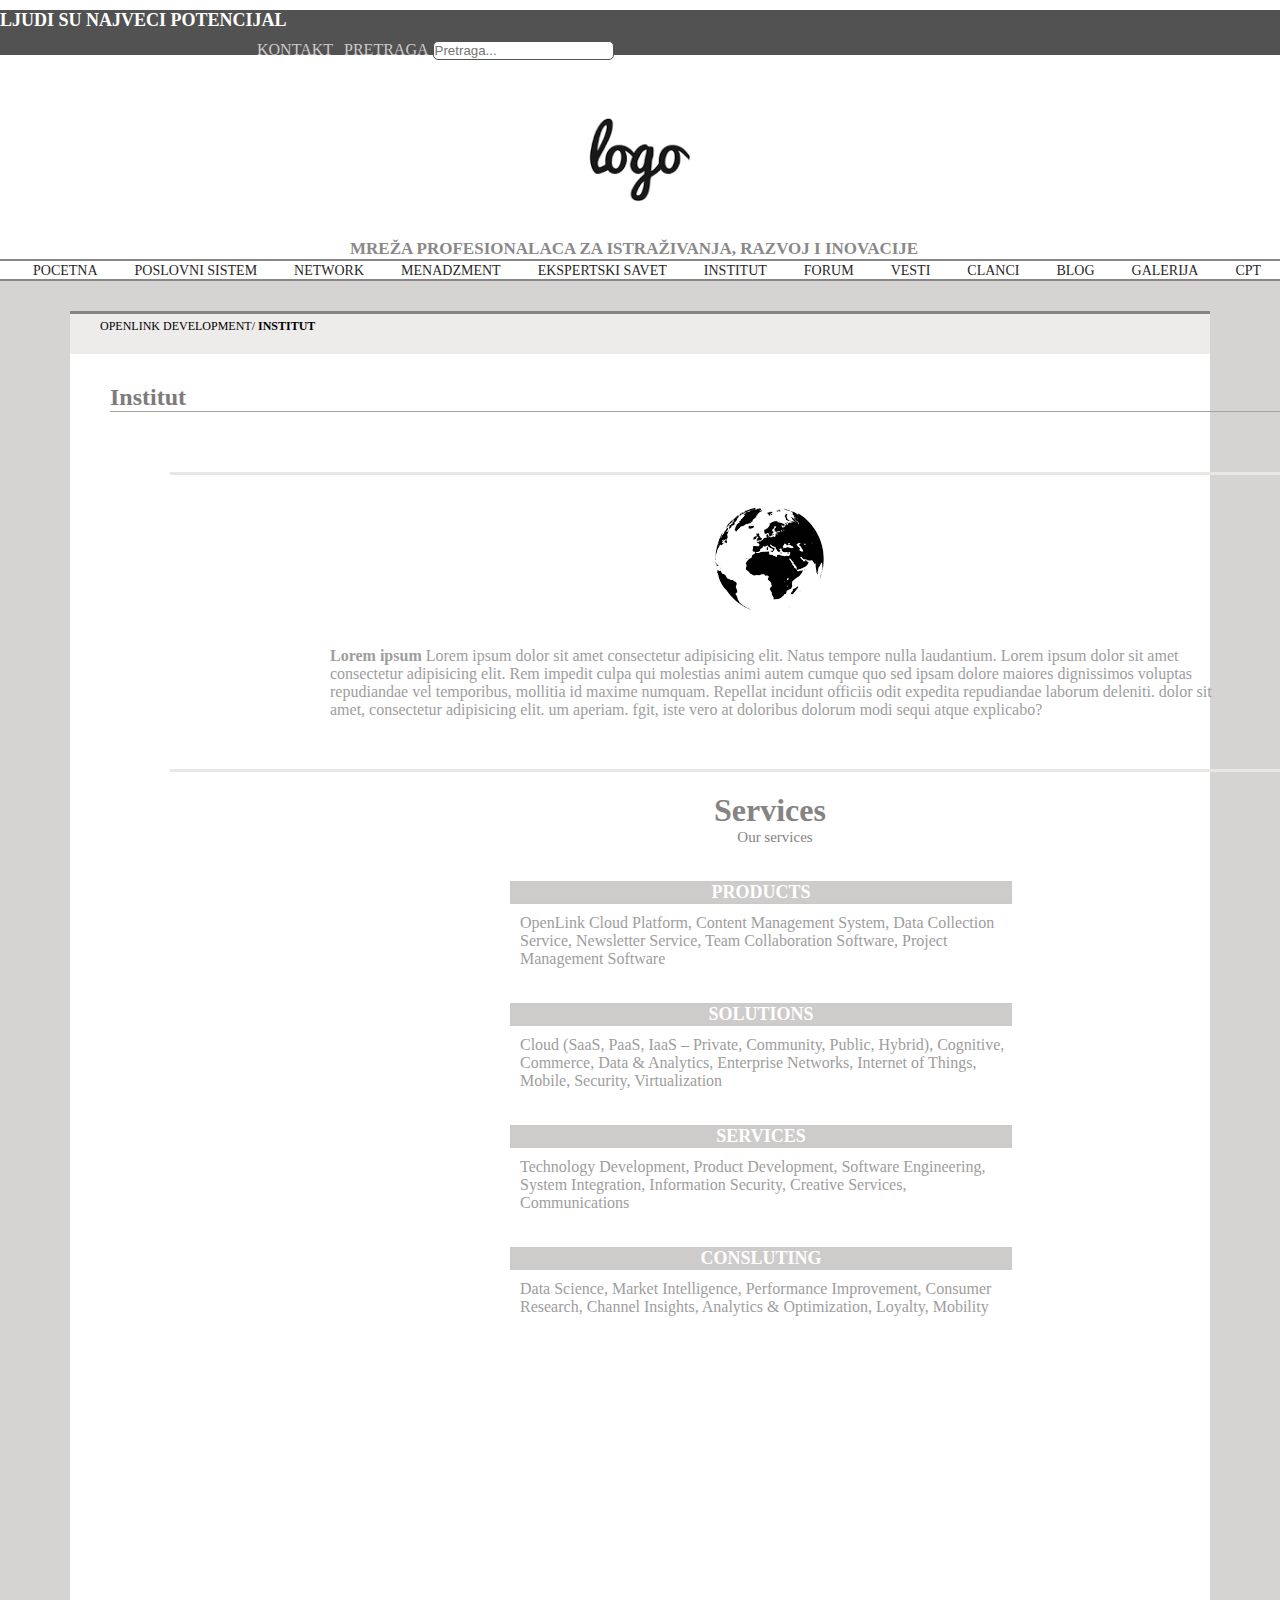
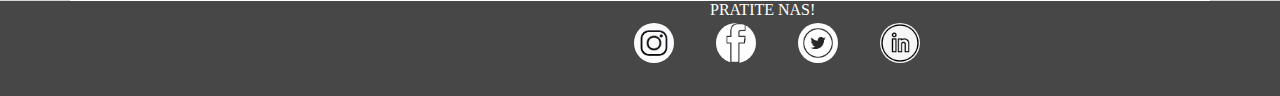
<file: Open-Link/institut.html>
<!DOCTYPE html>
<html lang="en">
  <head>
    <meta charset="UTF-8" />
    <meta http-equiv="X-UA-Compatible" content="IE=edge" />
    <meta name="viewport" content="width=device-width, initial-scale=1.0" />
    <link rel="stylesheet" href="./styles.css" />
     <link
      href="https://cdn.jsdelivr.net/npm/bootstrap@5.0.0-beta3/dist/css/bootstrap.min.css"
      rel="stylesheet"
      integrity="sha384-eOJMYsd53ii+scO/bJGFsiCZc+5NDVN2yr8+0RDqr0Ql0h+rP48ckxlpbzKgwra6"
      crossorigin="anonymous"
    />
    <title>Institut</title>
  </head>
  <body>
<header>
      <div class="container">
        <div class="row">
          <div class="col-md-4">
            <h4>LJUDI SU NAJVECI POTENCIJAL</h4>  
          </div>
          <div class="col-md-8">
              <div class="secondary-menu-PS">
           <nav>
                <ul>
                  <li><a href="#">Kontakt</a></li>
                  <li><a href="#">Pretraga</a></li>
                  <input type="text" name="" id="" placeholder="Pretraga..." />
                </ul>
              </nav>
            </div>
          </div>
          </div>
        </div>
      </div>
    </header>
     <div class="container">
          <div class="row">
            <div class="col-md-12">
              <div class="logo-holder-PS">
            <img src="./images/download.png" class="img-fluid" alt="Responsive image">
                  </div>
            <h5 class="naslov-2-PS">MREŽA PROFESIONALACA ZA ISTRAŽIVANJA, RAZVOJ I INOVACIJE</h5>

            
            </div>
          
            </div>
          </div>
        </div>  
      </div>
      <div class="container">
        <div class="row">
          <div class="col-md-12">
          <div class="main-menu-PS">
            <hr class="hr">
          <nav>
            <ul>
              <li><a href="./index.html">Pocetna</a></li>
              <li><a href="./poslovni-sistem.html">Poslovni sistem</a></li>
              <li><a href="./network.html">Network</a></li>
              <li><a href="./menadzment.html">Menadzment</a></li>
              <li><a href="./ekspertski-savet.html">Ekspertski savet</a></li>
              <li><a href="./institut.html">Institut</a></li>
              <li><a href="./forum.html">Forum</a></li>
              <li><a href="./vesti.html">Vesti</a></li>
              <li><a href="./clanci.html">Clanci</a></li>
              <li><a href="./blog.html">Blog</a></li>
              <li><a href="./galerija.html">Galerija</a></li>
              <li><a href="./cpt.html">CPT</a></li>
            </ul>
          </nav>
          <hr class="hr">
      </div>
    </div>
    </div>
</div>
<div class="institut-container">
  <div class="institut-container-sadrzaj">
    <header class="header-PS"><p>OPENLINK DEVELOPMENT/ <b>INSTITUT</b></p></header>
   <H2 class="menadzment">Institut</H2>
   <div class="linija-2-MN"></div>
   <div class="menadzment-sadrzaj">
<div class="menadzment-sadrzaj-tekst">
    <div class="text-container-IN">
        <div class="linija-2-IN-1"></div>
<img src="./images/planet.png" alt="">
<div class="text">
<p><b>Lorem ipsum</b> Lorem ipsum dolor sit amet consectetur adipisicing elit. Natus tempore nulla laudantium. Lorem ipsum dolor sit amet consectetur adipisicing elit. Rem impedit culpa qui molestias animi autem cumque quo sed ipsam dolore maiores dignissimos voluptas repudiandae vel temporibus, mollitia id maxime numquam. Repellat incidunt officiis odit expedita repudiandae laborum deleniti. dolor sit amet, consectetur adipisicing elit.  um   aperiam. fgit, iste vero at doloribus dolorum modi sequi atque explicabo?</p>
</div>
<div class="linija-2-IN-2"></div>
  <div class="services-group">
<div class="services">
    <h1>Services</h1>
    <h5>Our services</h5>
    <div class="single-service">
<div class="service-naslov"> <h2>PRODUCTS</h2></div>
<p>OpenLink Cloud Platform, Content Management System, Data Collection Service, Newsletter Service, Team Collaboration Software, Project Management Software</p>
</div>
</div>
    <div class="single-service">
<div class="service-naslov"> <h2>SOLUTIONS</h2></div>
<p>Cloud (SaaS, PaaS, IaaS – Private, Community, Public, Hybrid), Cognitive, Commerce, Data & Analytics, Enterprise Networks, Internet of Things, Mobile, Security, Virtualization</p>
</div>
</div>
    <div class="single-service">
<div class="service-naslov"> <h2>SERVICES</h2></div>
<p>Technology Development, Product Development, Software Engineering, System Integration, Information Security, Creative Services, Communications</p>
</div>
</div>
    <div class="single-service">
<div class="service-naslov"> <h2>CONSLUTING</h2></div>
<p>Data Science, Market Intelligence, Performance Improvement, Consumer Research, Channel Insights, Analytics & Optimization, Loyalty, Mobility</p>
</div>
</div>

</div>
</div>

<footer>
    <div class="footer-images">
      <p>Pratite nas!</p>
      <a href=""><img src="./images/instagram.jpg" alt=""></a> 
     <a href=""> <img src="./images/facebook.png" alt=""></a>
     <a href=""><img src="./images/twiterr.png" alt=""></a> 
      <a href=""><img src="./images/linkedin.png" alt=""></a>
    </div>
    
  </footer>
  <script
      src="https://cdn.jsdelivr.net/npm/bootstrap@5.0.0-beta3/dist/js/bootstrap.bundle.min.js"
      integrity="sha384-JEW9xMcG8R+pH31jmWH6WWP0WintQrMb4s7ZOdauHnUtxwoG2vI5DkLtS3qm9Ekf"
      crossorigin="anonymous"
    ></script>
</body>
</html>
</file>
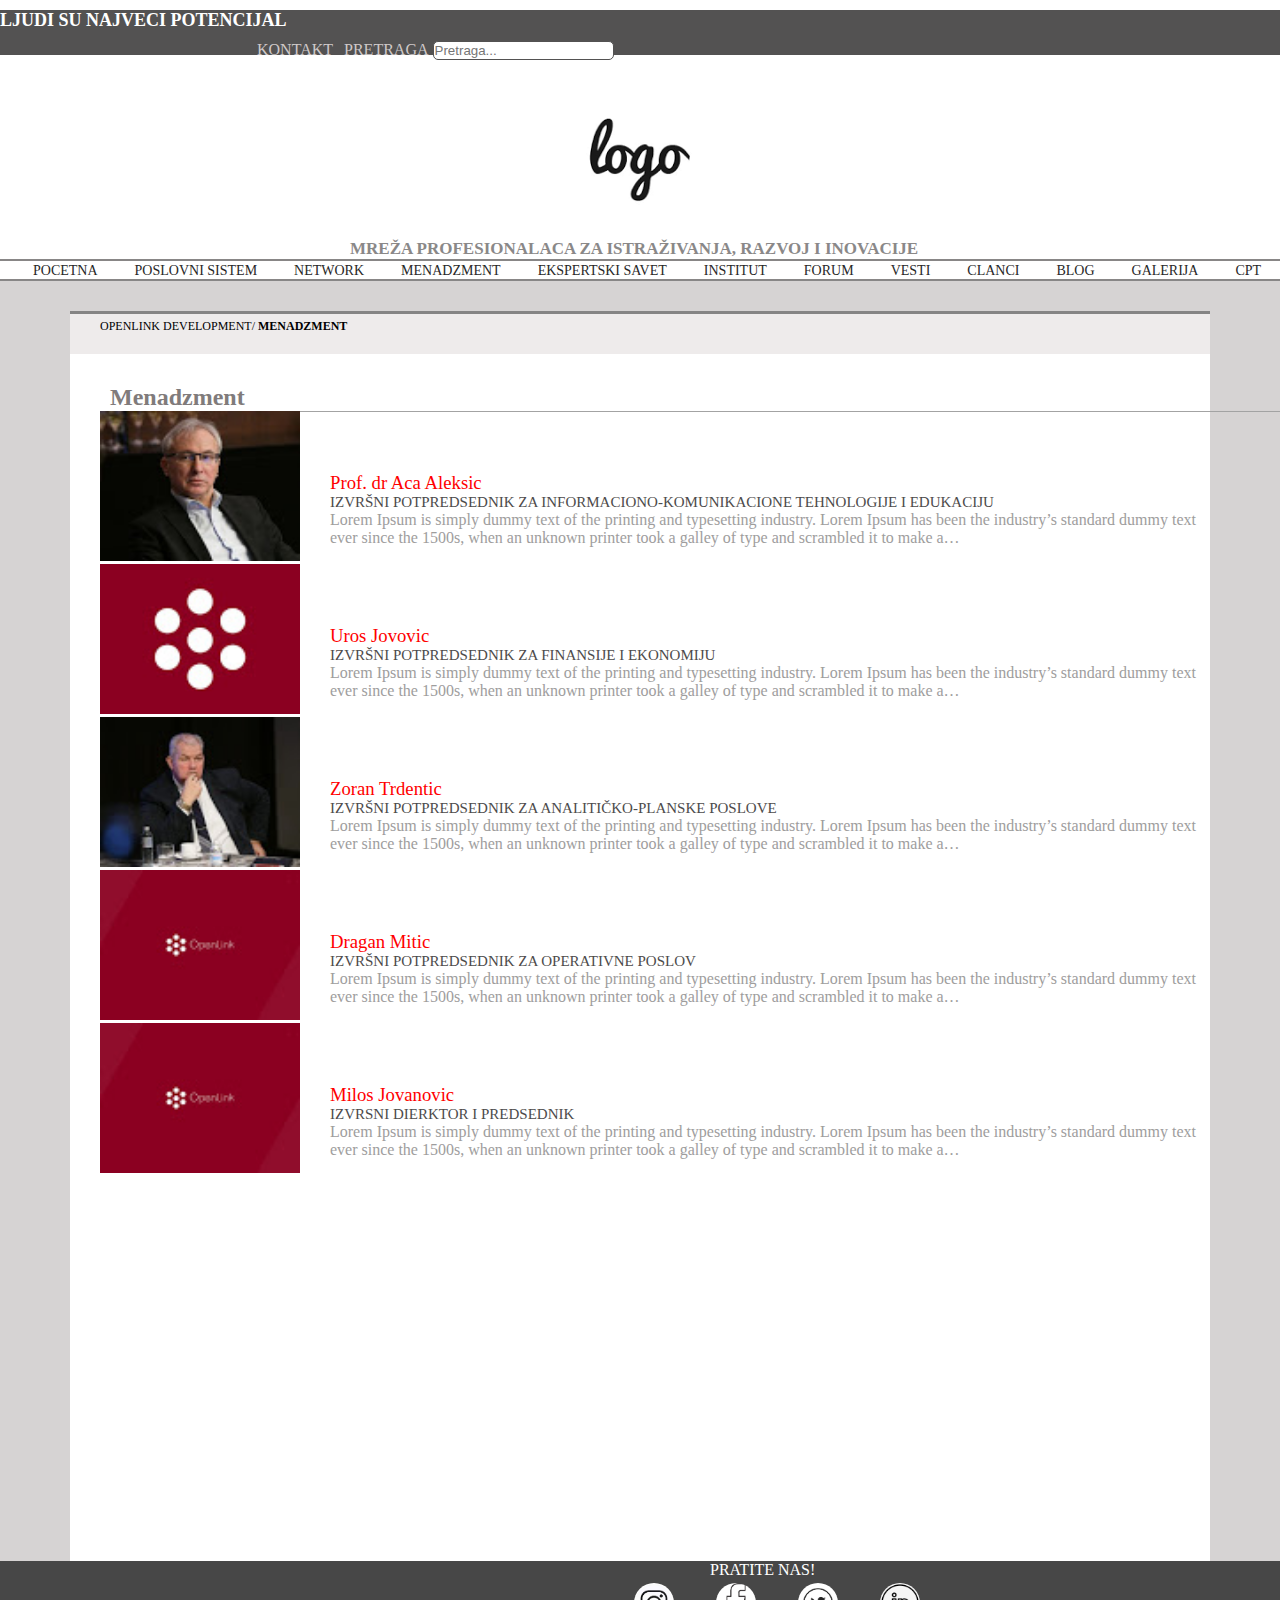
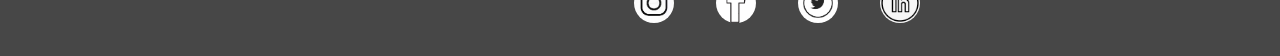
<file: Open-Link/menadzment.html>
<!DOCTYPE html>
<html lang="en">
  <head>
    <meta charset="UTF-8" />
    <meta http-equiv="X-UA-Compatible" content="IE=edge" />
    <meta name="viewport" content="width=device-width, initial-scale=1.0" />
    <link rel="stylesheet" href="./styles.css" />
     <link
      href="https://cdn.jsdelivr.net/npm/bootstrap@5.0.0-beta3/dist/css/bootstrap.min.css"
      rel="stylesheet"
      integrity="sha384-eOJMYsd53ii+scO/bJGFsiCZc+5NDVN2yr8+0RDqr0Ql0h+rP48ckxlpbzKgwra6"
      crossorigin="anonymous"
    />
    <title>Menadzment</title>
  </head>
  <body>
<header>
      <div class="container">
        <div class="row">
          <div class="col-md-4">
            <h4>LJUDI SU NAJVECI POTENCIJAL</h4>  
          </div>
          <div class="col-md-8">
              <div class="secondary-menu-PS">
           <nav>
                <ul>
                  <li><a href="#">Kontakt</a></li>
                  <li><a href="#">Pretraga</a></li>
                  <input type="text" name="" id="" placeholder="Pretraga..." />
                </ul>
              </nav>
            </div>
          </div>
          </div>
        </div>
      </div>
    </header>
     <div class="container">
          <div class="row">
            <div class="col-md-12">
              <div class="logo-holder-PS">
            <img src="./images/download.png" class="img-fluid" alt="Responsive image">
                  </div>
            <h5 class="naslov-2-PS">MREŽA PROFESIONALACA ZA ISTRAŽIVANJA, RAZVOJ I INOVACIJE</h5>

            
            </div>
          
            </div>
          </div>
        </div>  
      </div>
      <div class="container">
        <div class="row">
          <div class="col-md-12">
          <div class="main-menu-PS">
            <hr class="hr">
          <nav>
            <ul>
              <li><a href="./index.html">Pocetna</a></li>
              <li><a href="./poslovni-sistem.html">Poslovni sistem</a></li>
              <li><a href="./network.html">Network</a></li>
              <li><a href="./menadzment.html">Menadzment</a></li>
              <li><a href="./ekspertski-savet.html">Ekspertski savet</a></li>
              <li><a href="./institut.html">Institut</a></li>
              <li><a href="./forum.html">Forum</a></li>
              <li><a href="./vesti.html">Vesti</a></li>
              <li><a href="./clanci.html">Clanci</a></li>
              <li><a href="./blog.html">Blog</a></li>
              <li><a href="./galerija.html">Galerija</a></li>
              <li><a href="./cpt.html">CPT</a></li>
            </ul>
          </nav>
          <hr class="hr">
      </div>
    </div>
    </div>
</div>
<div class="menadzment-container">
  <div class="menadzment-container-sadrzaj">
    <header class="header-PS"><p>OPENLINK DEVELOPMENT/ <b>MENADZMENT</b></p></header>
   <H2 class="menadzment">Menadzment</H2>
   <div class="linija-2-MN"></div>
   <div class="menadzment-sadrzaj">
<div class="menadzment-sadrzaj-tekst">
    <h3>Prof. dr Aca Aleksic</h3>
    <h5>IZVRŠNI POTPREDSEDNIK ZA INFORMACIONO-KOMUNIKACIONE TEHNOLOGIJE I EDUKACIJU</h5>
    <p>Lorem Ipsum is simply dummy text of the printing and typesetting industry. Lorem Ipsum has been the industry’s standard dummy text ever since the 1500s, when an unknown printer took a galley of type and scrambled it to make a…</p>
</div>
<div class="menadzment-sadrzaj-img">
    <a href="">
    <img src="./images/aca-aleksic.jpg" alt="">
    </a>
</div>
</div>
   <div class="menadzment-sadrzaj">
<div class="menadzment-sadrzaj-tekst">
    <h3>Uros Jovovic</h3>
    <h5>IZVRŠNI POTPREDSEDNIK ZA FINANSIJE I EKONOMIJU</h5>
    <p>Lorem Ipsum is simply dummy text of the printing and typesetting industry. Lorem Ipsum has been the industry’s standard dummy text ever since the 1500s, when an unknown printer took a galley of type and scrambled it to make a…</p>
</div>
<div class="menadzment-sadrzaj-img">
    <a href="">
    <img src="./images/uros-jovovic.jpg" alt="">
    </a>
</div>
</div>
   <div class="menadzment-sadrzaj">
<div class="menadzment-sadrzaj-tekst">
    <h3>Zoran Trdentic</h3>
    <h5>IZVRŠNI POTPREDSEDNIK ZA ANALITIČKO-PLANSKE POSLOVE</h5>
    <p>Lorem Ipsum is simply dummy text of the printing and typesetting industry. Lorem Ipsum has been the industry’s standard dummy text ever since the 1500s, when an unknown printer took a galley of type and scrambled it to make a…</p>
</div>
<div class="menadzment-sadrzaj-img">
    <a href="">
    <img src="./images/zoran-trdentic.jpg" alt="">
    </a>
</div>
</div>
   <div class="menadzment-sadrzaj">
<div class="menadzment-sadrzaj-tekst">
    <h3>Dragan Mitic</h3>
    <h5>IZVRŠNI POTPREDSEDNIK ZA OPERATIVNE POSLOV</h5>
    <p>Lorem Ipsum is simply dummy text of the printing and typesetting industry. Lorem Ipsum has been the industry’s standard dummy text ever since the 1500s, when an unknown printer took a galley of type and scrambled it to make a…</p>
</div>
<div class="menadzment-sadrzaj-img">
    <a href="">
    <img src="./images/openlink.jpg" alt="">
    </a>
</div>
</div>
   <div class="menadzment-sadrzaj">
<div class="menadzment-sadrzaj-tekst">
    <h3>Milos Jovanovic</h3>
    <h5>IZVRSNI DIERKTOR I PREDSEDNIK</h5>
    <p>Lorem Ipsum is simply dummy text of the printing and typesetting industry. Lorem Ipsum has been the industry’s standard dummy text ever since the 1500s, when an unknown printer took a galley of type and scrambled it to make a…</p>
</div>
<div class="menadzment-sadrzaj-img">
    <a href="">
    <img src="./images/openlink.jpg" alt="">
    </a>
</div>
</div>
   </div>
   </div>
   </div>
   
   </div>
   </div>
   
  </div>
</div>
<footer>
    <div class="footer-images">
      <p>Pratite nas!</p>
      <a href=""><img src="./images/instagram.jpg" alt=""></a> 
     <a href=""> <img src="./images/facebook.png" alt=""></a>
     <a href=""><img src="./images/twiterr.png" alt=""></a> 
      <a href=""><img src="./images/linkedin.png" alt=""></a>
    </div>
    
  </footer>

  <script
      src="https://cdn.jsdelivr.net/npm/bootstrap@5.0.0-beta3/dist/js/bootstrap.bundle.min.js"
      integrity="sha384-JEW9xMcG8R+pH31jmWH6WWP0WintQrMb4s7ZOdauHnUtxwoG2vI5DkLtS3qm9Ekf"
      crossorigin="anonymous"
    ></script>
</body>
</html>
</file>
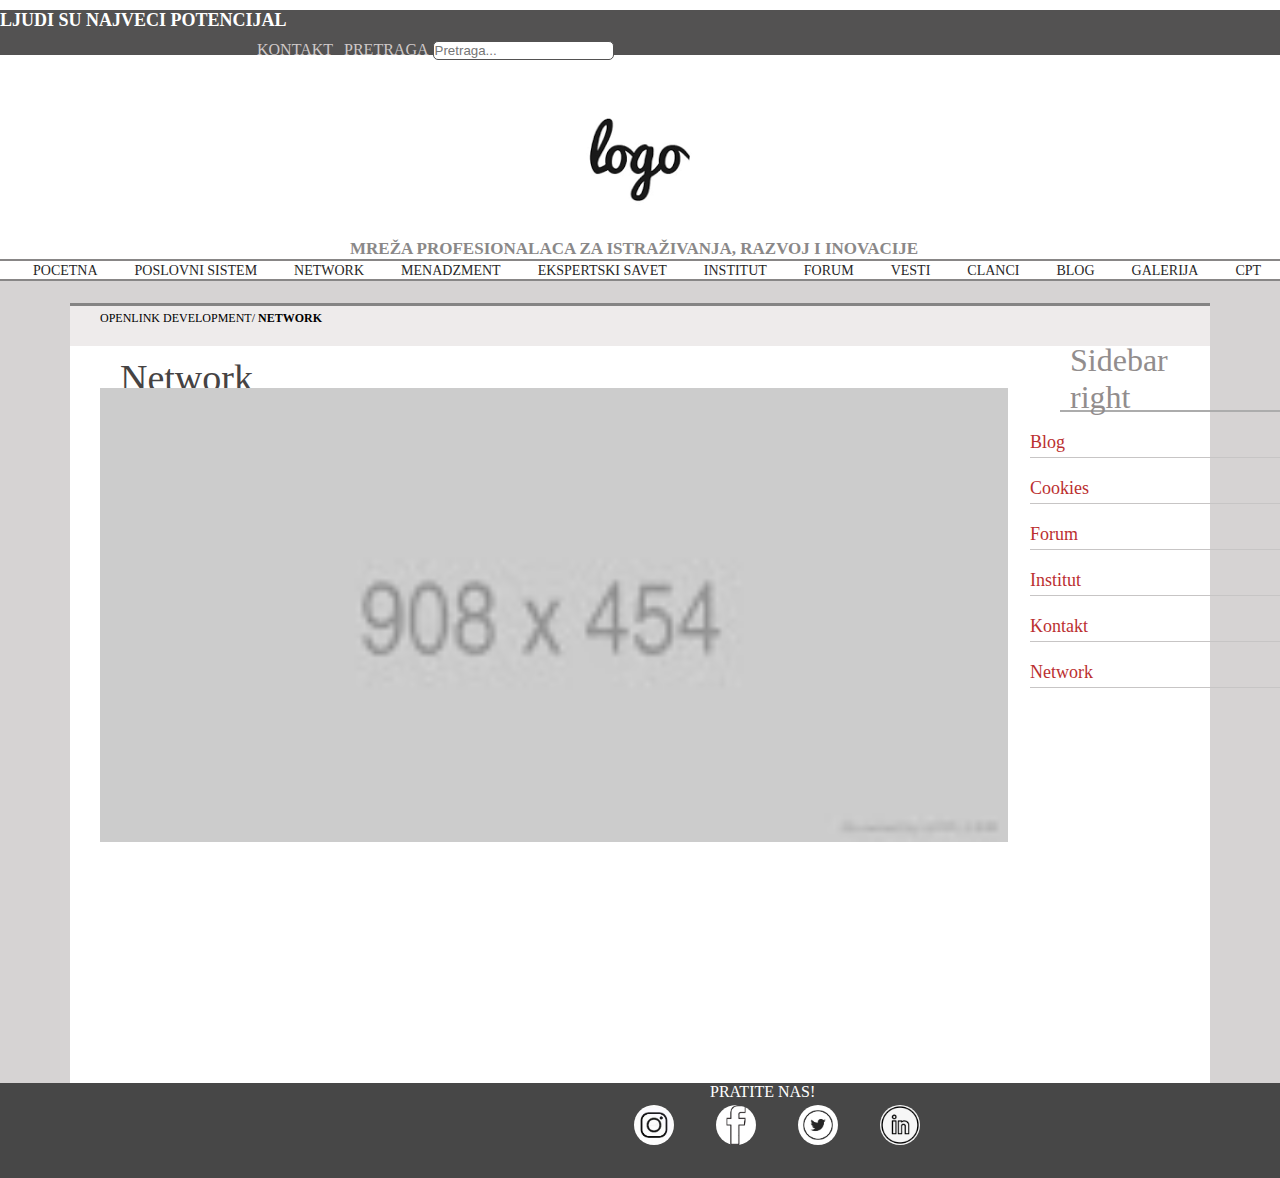
<file: Open-Link/network.html>
<!DOCTYPE html>
<html lang="en">
  <head>
    <meta charset="UTF-8" />
    <meta http-equiv="X-UA-Compatible" content="IE=edge" />
    <meta name="viewport" content="width=device-width, initial-scale=1.0" />
    <link rel="stylesheet" href="./styles.css" />
     <link
      href="https://cdn.jsdelivr.net/npm/bootstrap@5.0.0-beta3/dist/css/bootstrap.min.css"
      rel="stylesheet"
      integrity="sha384-eOJMYsd53ii+scO/bJGFsiCZc+5NDVN2yr8+0RDqr0Ql0h+rP48ckxlpbzKgwra6"
      crossorigin="anonymous"
    />
    <title>Network</title>
  </head>
  <body>
<header>
      <div class="container">
        <div class="row">
          <div class="col-md-4">
            <h4>LJUDI SU NAJVECI POTENCIJAL</h4>  
          </div>
          <div class="col-md-8">
              <div class="secondary-menu-PS">
           <nav>
                <ul>
                  <li><a href="#">Kontakt</a></li>
                  <li><a href="#">Pretraga</a></li>
                  <input type="text" name="" id="" placeholder="Pretraga..." />
                </ul>
              </nav>
            </div>
          </div>
          </div>
        </div>
      </div>
    </header>
     <div class="container">
          <div class="row">
            <div class="col-md-12">
              <div class="logo-holder-PS">
            <img src="./images/download.png" class="img-fluid" alt="Responsive image">
                  </div>
            <h5 class="naslov-2-PS">MREŽA PROFESIONALACA ZA ISTRAŽIVANJA, RAZVOJ I INOVACIJE</h5>

            
            </div>
          
            </div>
          </div>
        </div>  
      </div>
      <div class="container">
        <div class="row">
          <div class="col-md-12">
          <div class="main-menu-PS">
            <hr class="hr">
          <nav>
            <ul>
              <li><a href="./index.html">Pocetna</a></li>
              <li><a href="./poslovni-sistem.html">Poslovni sistem</a></li>
              <li><a href="./network.html">Network</a></li>
              <li><a href="./menadzment.html">Menadzment</a></li>
              <li><a href="./ekspertski-savet.html">Ekspertski savet</a></li>
              <li><a href="./institut.html">Institut</a></li>
              <li><a href="./forum.html">Forum</a></li>
              <li><a href="./vesti.html">Vesti</a></li>
              <li><a href="./clanci.html">Clanci</a></li>
              <li><a href="./blog.html">Blog</a></li>
              <li><a href="./galerija.html">Galerija</a></li>
              <li><a href="./cpt.html">CPT</a></li>
            </ul>
          </nav>
          <hr class="hr">
      </div>
    </div>
    </div>
    </div>
<div class="poslovni-sistem">
  <div class="poslovni-sistem-sadrzaj">
    <header class="header-PS"><p>OPENLINK DEVELOPMENT/ <b>NETWORK</b></p></header>
    <p class="p-NT">Network</p>   
   <div class="linija-1-NT"></div>
   <p class="naslov-NT">Sidebar right</p>
   <div class="linija-2-NT"></div>
   <div class="nav-NT">
   <nav>
     <ul>
       <li><div class="nav-button"><a href="">Blog</a></div></li>
       <li><div class="nav-button"><a href="">Cookies</a></div></li>
       <li><div class="nav-button"><a href="">Forum</a></div></li>
       <li><div class="nav-button"><a href="">Institut</a></div></li>
       <li><div class="nav-button"><a href="">Kontakt</a></div></li>
       <li><div class="nav-button"><a href="">Network</a></div></li>
     </ul>
   </nav>
   <div class="img-NT">
   <img src="./images/908-img.jpg" alt="">
   </div>
   </div>
  </div>
</div>

<footer>
    <div class="footer-images">
      <p>Pratite nas!</p>
      <a href=""><img src="./images/instagram.jpg" alt=""></a> 
     <a href=""> <img src="./images/facebook.png" alt=""></a>
     <a href=""><img src="./images/twiterr.png" alt=""></a> 
      <a href=""><img src="./images/linkedin.png" alt=""></a>
    </div>
    
  </footer>

    <script
      src="https://cdn.jsdelivr.net/npm/bootstrap@5.0.0-beta3/dist/js/bootstrap.bundle.min.js"
      integrity="sha384-JEW9xMcG8R+pH31jmWH6WWP0WintQrMb4s7ZOdauHnUtxwoG2vI5DkLtS3qm9Ekf"
      crossorigin="anonymous"
    ></script>
  </body>
</html>
</file>
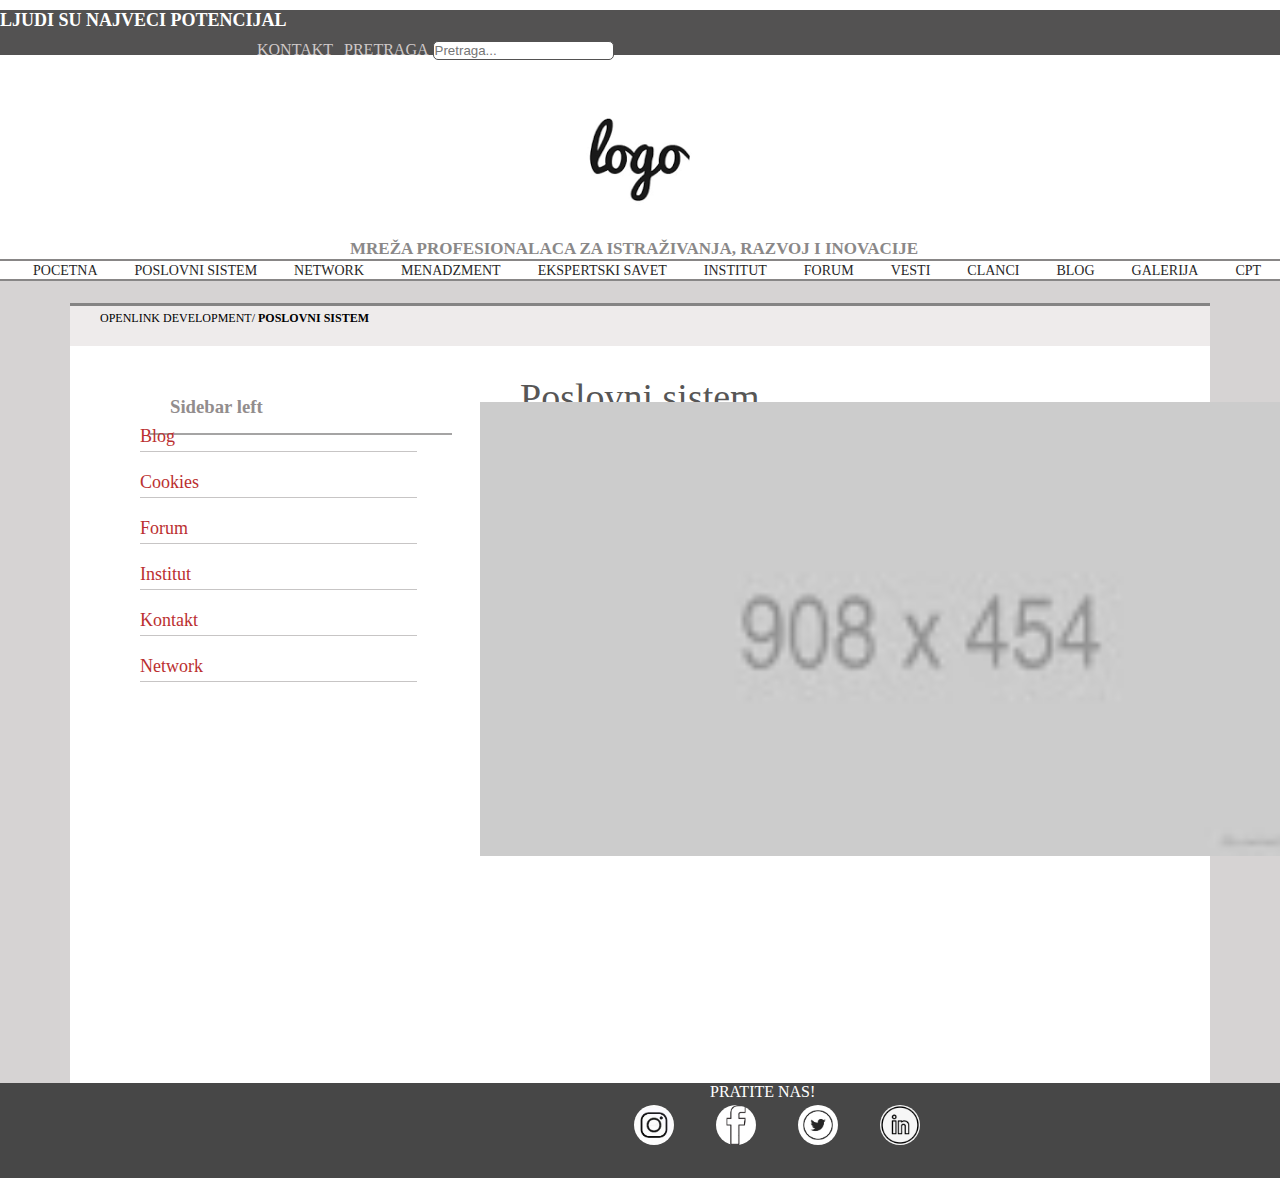
<file: Open-Link/poslovni-sistem.html>
<!DOCTYPE html>
<html lang="en">
  <head>
    <meta charset="UTF-8" />
    <meta http-equiv="X-UA-Compatible" content="IE=edge" />
    <meta name="viewport" content="width=device-width, initial-scale=1.0" />
    <link rel="stylesheet" href="./styles.css" />
     <link
      href="https://cdn.jsdelivr.net/npm/bootstrap@5.0.0-beta3/dist/css/bootstrap.min.css"
      rel="stylesheet"
      integrity="sha384-eOJMYsd53ii+scO/bJGFsiCZc+5NDVN2yr8+0RDqr0Ql0h+rP48ckxlpbzKgwra6"
      crossorigin="anonymous"
    />
    <title>Poslovni Sistem</title>
  </head>
  <body>
<header>
      <div class="container">
        <div class="row">
          <div class="col-md-4">
            <h4>LJUDI SU NAJVECI POTENCIJAL</h4>  
          </div>
          <div class="col-md-8">
              <div class="secondary-menu-PS">
           <nav>
                <ul>
                  <li><a href="#">Kontakt</a></li>
                  <li><a href="#">Pretraga</a></li>
                  <input type="text" name="" id="" placeholder="Pretraga..." />
                </ul>
              </nav>
            </div>
          </div>
          </div>
        </div>
      </div>
    </header>
     <div class="container">
          <div class="row">
            <div class="col-md-12">
              <div class="logo-holder-PS">
            <img src="./images/download.png" class="img-fluid" alt="Responsive image">
                  </div>
            <h5 class="naslov-2-PS">MREŽA PROFESIONALACA ZA ISTRAŽIVANJA, RAZVOJ I INOVACIJE</h5>

            
            </div>
          
            </div>
          </div>
        </div>  
      </div>
      <div class="container">
        <div class="row">
          <div class="col-md-12">
          <div class="main-menu-PS">
            <hr class="hr">
          <nav>
            <ul>
              <li><a href="./index.html">Pocetna</a></li>
              <li><a href="./poslovni-sistem.html">Poslovni sistem</a></li>
              <li><a href="./network.html">Network</a></li>
              <li><a href="./menadzment.html">Menadzment</a></li>
              <li><a href="./ekspertski-savet.html">Ekspertski savet</a></li>
              <li><a href="./institut.html">Institut</a></li>
              <li><a href="./forum.html">Forum</a></li>
              <li><a href="./vesti.html">Vesti</a></li>
              <li><a href="./clanci.html">Clanci</a></li>
              <li><a href="./blog.html">Blog</a></li>
              <li><a href="./galerija.html">Galerija</a></li>
              <li><a href="./cpt.html">CPT</a></li>
            </ul>
          </nav>
          <hr class="hr">
      </div>
    </div>
    </div>
    </div>
<div class="poslovni-sistem">
  <div class="poslovni-sistem-sadrzaj">
    <header class="header-PS"><p>OPENLINK DEVELOPMENT/ <b>POSLOVNI SISTEM</b></p></header>
    <h3>Sidebar left</h3>
   <div class="linija-1"></div>
   <p class="naslov">Poslovni sistem</p>
   <div class="linija-2"></div>
   <div class="nav-PS">
   <nav>
     <ul>
       <li><div class="nav-button"><a href="">Blog</a></div></li>
       <li><div class="nav-button"><a href="">Cookies</a></div></li>
       <li><div class="nav-button"><a href="">Forum</a></div></li>
       <li><div class="nav-button"><a href="">Institut</a></div></li>
       <li><div class="nav-button"><a href="">Kontakt</a></div></li>
       <li><div class="nav-button"><a href="./network.html">Network</a></div></li>
     </ul>
   </nav>
   <div class="img-PS">
   <img src="./images/908-img.jpg" alt="">
   </div>
   </div>
  </div>
</div>

<footer>
    <div class="footer-images">
      <p>Pratite nas!</p>
      <a href=""><img src="./images/instagram.jpg" alt=""></a> 
     <a href=""> <img src="./images/facebook.png" alt=""></a>
     <a href=""><img src="./images/twiterr.png" alt=""></a> 
      <a href=""><img src="./images/linkedin.png" alt=""></a>
    </div>
    
  </footer>

    <script
      src="https://cdn.jsdelivr.net/npm/bootstrap@5.0.0-beta3/dist/js/bootstrap.bundle.min.js"
      integrity="sha384-JEW9xMcG8R+pH31jmWH6WWP0WintQrMb4s7ZOdauHnUtxwoG2vI5DkLtS3qm9Ekf"
      crossorigin="anonymous"
    ></script>
  </body>
</html>
</file>
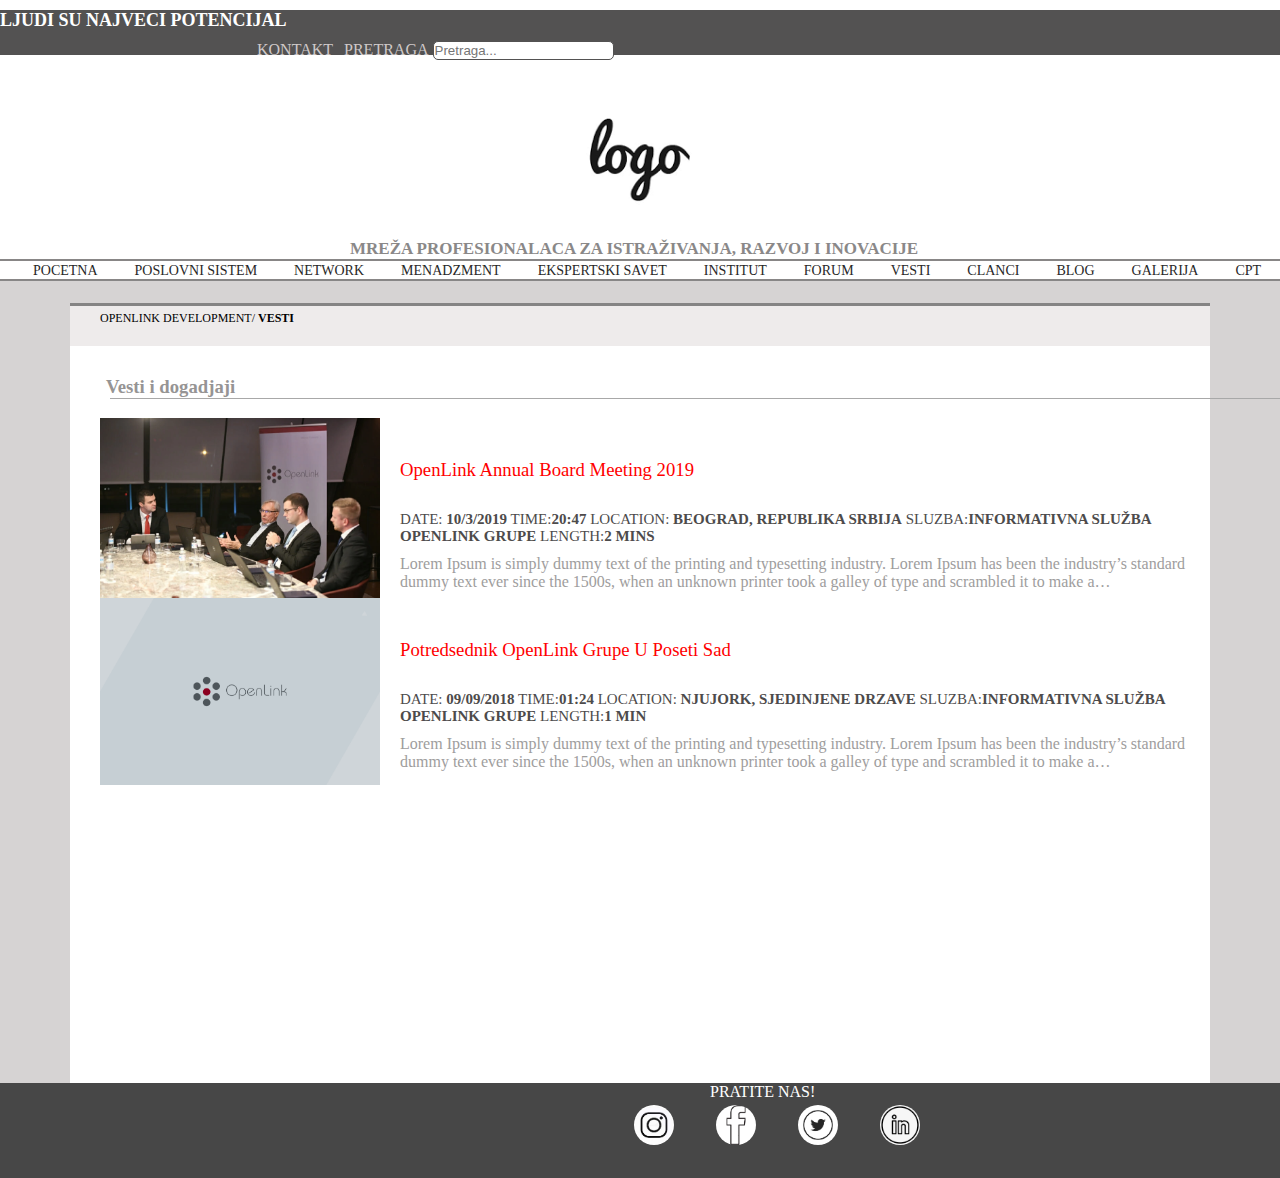
<file: Open-Link/vesti.html>
<!DOCTYPE html>
<html lang="en">
  <head>
    <meta charset="UTF-8" />
    <meta http-equiv="X-UA-Compatible" content="IE=edge" />
    <meta name="viewport" content="width=device-width, initial-scale=1.0" />
    <link rel="stylesheet" href="./styles.css" />
     <link
      href="https://cdn.jsdelivr.net/npm/bootstrap@5.0.0-beta3/dist/css/bootstrap.min.css"
      rel="stylesheet"
      integrity="sha384-eOJMYsd53ii+scO/bJGFsiCZc+5NDVN2yr8+0RDqr0Ql0h+rP48ckxlpbzKgwra6"
      crossorigin="anonymous"
    />
    <title>Vesti</title>
  </head>
  <body>
<header>
      <div class="container">
        <div class="row">
          <div class="col-md-4">
            <h4>LJUDI SU NAJVECI POTENCIJAL</h4>  
          </div>
          <div class="col-md-8">
              <div class="secondary-menu-PS">
           <nav>
                <ul>
                  <li><a href="#">Kontakt</a></li>
                  <li><a href="#">Pretraga</a></li>
                  <input type="text" name="" id="" placeholder="Pretraga..." />
                </ul>
              </nav>
            </div>
          </div>
          </div>
        </div>
      </div>
    </header>
     <div class="container">
          <div class="row">
            <div class="col-md-12">
              <div class="logo-holder-PS">
            <img src="./images/download.png" class="img-fluid" alt="Responsive image">
                  </div>
            <h5 class="naslov-2-PS">MREŽA PROFESIONALACA ZA ISTRAŽIVANJA, RAZVOJ I INOVACIJE</h5>

            
            </div>
          
            </div>
          </div>
        </div>  
      </div>
      <div class="container">
        <div class="row">
          <div class="col-md-12">
          <div class="main-menu-PS">
            <hr class="hr">
          <nav>
            <ul>
              <li><a href="./index.html">Pocetna</a></li>
              <li><a href="./poslovni-sistem.html">Poslovni sistem</a></li>
              <li><a href="./network.html">Network</a></li>
              <li><a href="./menadzment.html">Menadzment</a></li>
              <li><a href="./ekspertski-savet.html">Ekspertski savet</a></li>
              <li><a href="./institut.html">Institut</a></li>
              <li><a href="./forum.html">Forum</a></li>
              <li><a href="./vesti.html">Vesti</a></li>
              <li><a href="./clanci.html">Clanci</a></li>
              <li><a href="./blog.html">Blog</a></li>
              <li><a href="./galerija.html">Galerija</a></li>
              <li><a href="./cpt.html">CPT</a></li>
            </ul>
          </nav>
          <hr class="hr">
      </div>
    </div>
    </div>
    </div>
<div class="vesti">
  <div class="vesti-sadrzaj">
    <header class="header-PS"><p>OPENLINK DEVELOPMENT/ <b>VESTI</b></p></header>
    <h3 class="glavni-naslov">Vesti i dogadjaji</h3>
   <div class="linija-1-VS"></div>
<div class="vesti-sadrzaj-tekst">
    <h3>OpenLink Annual Board Meeting 2019</h3>
    <h5>DATE: <b> 10/3/2019</b>    TIME:<b>20:47</b>    LOCATION: <b> BEOGRAD, REPUBLIKA SRBIJA</b> SLUZBA:<b>INFORMATIVNA SLUŽBA OPENLINK GRUPE</b>    LENGTH:<b>2 MINS</b></h5>
    <p>Lorem Ipsum is simply dummy text of the printing and typesetting industry. Lorem Ipsum has been the industry’s standard dummy text ever since the 1500s, when an unknown printer took a galley of type and scrambled it to make a…</p>
</div>
<div class="vesti-sadrzaj-img">
    <a href="">
    <img src="./images/on.webp" alt="">
    </a>
</div>
<div class="vesti-sadrzaj-tekst">
    <h3>Potredsednik OpenLink Grupe U Poseti Sad</h3>
    <h5>DATE: <b> 09/09/2018</b>    TIME:<b>01:24</b>    LOCATION: <b> NJUJORK, SJEDINJENE DRZAVE</b> SLUZBA:<b>INFORMATIVNA SLUŽBA OPENLINK GRUPE</b>    LENGTH:<b>1 MIN</b></h5>
    <p>Lorem Ipsum is simply dummy text of the printing and typesetting industry. Lorem Ipsum has been the industry’s standard dummy text ever since the 1500s, when an unknown printer took a galley of type and scrambled it to make a…</p>
</div>
<div class="vesti-sadrzaj-img">
    <a href="">
    <img src="./images/on1.webp" alt="">
    </a>
</div>
  </div>
</div>
<footer>
    <div class="footer-images">
      <p>Pratite nas!</p>
      <a href=""><img src="./images/instagram.jpg" alt=""></a> 
     <a href=""> <img src="./images/facebook.png" alt=""></a>
     <a href=""><img src="./images/twiterr.png" alt=""></a> 
      <a href=""><img src="./images/linkedin.png" alt=""></a>
    </div>
    
  </footer>

    <script
      src="https://cdn.jsdelivr.net/npm/bootstrap@5.0.0-beta3/dist/js/bootstrap.bundle.min.js"
      integrity="sha384-JEW9xMcG8R+pH31jmWH6WWP0WintQrMb4s7ZOdauHnUtxwoG2vI5DkLtS3qm9Ekf"
      crossorigin="anonymous"
    ></script>
  </body>
</html>
</file>
<file: Open-Link/styles.css>
* {
  padding: 0;
  margin: 0;
}
header {
  background-color: rgb(83, 82, 82);
  height: 45px;
}
header nav ul li {
  display: inline-block;
  display: inline-block;
  margin-left: 7px;
  margin-top: 10px;
}
header h4 {
  color: white;
  font-size: 18px;
  margin-top: 10px;
  margin-right: 70px;
  width: 100%;
}
header nav ul {
  margin-left: 30px;
  margin-left: 250px;
}
ul li a {
  text-decoration: none;
  text-transform: uppercase;
  font-weight: 400;
  color: rgb(207, 201, 201);
}
nav input {
  border: 1px solid rgb(83, 82, 82);
  border-radius: 5px;
  padding: 1px;
}

.img-fluid {
  max-width: 300px;
  height: auto;
  margin-left: 490px;
  margin-top: 30px;
}
.naslov-2 {
  color: rgb(138, 136, 136);
  margin-left: 350px;
}
.main-menu ul li {
  display: inline-block;
}
.main-menu ul li a {
  color: rgb(51, 51, 51);
  margin-left: 25px;
}
.main-menu ul li a:hover {
  background-color: rgb(221, 217, 217);
}
.main-menu {
  margin-top: 30px;
}
hr {
  color: rgb(77, 75, 75);
  border: 1px solid rgb(136, 134, 134);
}
.about-us-section h2 {
  margin-bottom: 40px;
}
.text-container {
  border: 1px gray solid;
  border-radius: 8px;
  padding: 15px;
  height: 200px;
  width: 1000px;
  margin-left: 140px;
  margin-top: 20px;
}
.text-container p {
  margin-left: 220px;
  margin-top: -145px;
}

@media only screen and (max-width: 600px) {
  .logo-holder img {
    margin-top: 70px;
    margin-left: 85px;
  }
}
@media only screen and (max-width: 600px) {
  .logo-holder h5 {
    margin-left: 30px;
  }
}
@media only screen and (max-width: 600px) {
  .text-container {
    margin-left: 7px;
  }
}
@media only screen and (max-width: 600px) {
  .text-container p {
    margin-top: -170px;
  }
}
@media only screen and (max-width: 600px) {
  .text-container img {
    margin-left: -40px;
  }
}
@media only screen and (max-width: 600px) {
  .text-container {
    width: 450px;
    padding-left: 50px;
  }
}
.team-section-heading {
  text-align: center;
  margin-top: 40px;
  margin-bottom: 40px;
}
.hr1 {
  border-color: rgb(17, 17, 17);
}
.team-section-content-images img {
  width: 70px;
  display: inline-block;
  margin-left: 50px;
  border: 1px solid white;
  border-radius: 70px;
}
.team-section-content-images {
  margin-left: 230px;
  margin-top: 40px;
}
.about-us-section {
  margin-top: 30px;
  margin-bottom: 30px;
  margin-left: 315px;
  width: 900px;
  text-align: center;
}
@media only screen and (max-width: 600px) {
  .about-us-section {
    width: 300px;
    margin-left: 100px;
  }
}
@media only screen and (max-width: 600px) {
  .team-section-content-images {
    margin-top: 70px;
    margin-left: 35px;
  }
}
footer {
  background-color: rgb(71, 71, 71);
  height: 95px;
}
.footer-images img {
  width: 40px;
  border: 1px solid rgb(71, 71, 71);
  border-radius: 70px;
  padding: 3px;
  margin-left: 30px;
}
.footer-images {
  margin-left: 600px;
}
.footer-images p {
  color: white;
  text-transform: uppercase;
  margin-left: 110px;
}
@media only screen and (max-width: 600px) {
  footer {
    height: 85px;
  }
}
@media only screen and (max-width: 600px) {
  .footer-images {
    margin-left: 80px;
  }
}
@media only screen and (max-width: 768px) {
  .naslov-2 {
    margin-left: 50px;
  }
}
@media only screen and (max-width: 768px) {
  .logo-holder img {
    margin-left: 200px;
  }
}
@media only screen and (max-width: 768px) {
  .secondary-menu input {
    margin-left: 0px;
    display: inline-block;
  }
}
@media only screen and (max-width: 768px) {
  header h4 {
    font-size: 15px;
  }
}
@media only screen and (max-width: 768px) {
  .main-menu ul {
    margin: 3px;
  }
}
@media only screen and (max-width: 768px) {
  .text-container {
    margin-left: 10px;
  }
}
@media only screen and (max-width: 768px) {
  .team-section-content-images {
    margin-left: 190px;
    margin-right: 200px;
  }
}
@media only screen and (max-width: 768px) {
  .team-section-content-text {
    margin-left: 0px;
  }
}
@media only screen and (max-width: 768px) {
  .about-us-section {
    margin-left: 5px;
  }
}
@media only screen and (max-width: 768px) {
  .about-us-section p {
    width: 400px;
    margin-left: 180px;
    margin-bottom: 30px;
  }
}
@media only screen and (max-width: 768px) {
  .about-us-section h2 {
    width: 300px;
    margin-left: 220px;
    margin-bottom: 20px;
  }
}
@media only screen and (max-width: 768px) {
  .footer {
    height: 60px;
  }
}
@media only screen and (max-width: 768px) {
  .footer-images {
    margin-left: 220px;
  }
}
.logo-holder-PS {
  width: 250px;
}
.naslov-2-PS {
  font-size: 17px;
  color: rgb(138, 136, 136);
  margin-left: 350px;
}
.linija-1 {
  border: 1px solid rgb(165, 164, 164);
  width: 300px;
  background: rgb(165, 164, 164);
  margin-left: 80px;
  margin-top: 15px;
}
.poslovni-sistem .poslovni-sistem-sadrzaj .naslov {
  font-size: 38px;
  margin-left: 450px;
  margin-top: -60px;
  color: rgb(87, 86, 86);
}
.linija-2 {
  border: 1px solid rgb(165, 164, 164);
  width: 850px;
  background: rgb(165, 164, 164);
  margin-left: 440px;
  margin-top: -15px;
}

.main-menu-PS nav ul li {
  display: inline-block;
}
.main-menu-PS nav ul li a {
  color: rgb(39, 39, 39);
  margin-left: 33px;
  font-size: 14px;
}
.main-menu-PS nav ul li a:hover {
  background-color: rgb(221, 217, 217);
}

.poslovni-sistem {
  background-color: rgb(214, 211, 211);
  height: 800px;
  padding-top: 2px;
}
.poslovni-sistem-sadrzaj {
  margin: 70px;
  margin-top: 20px;
  background-color: white;
  height: 800px;
}
.header-PS {
  background-color: rgb(238, 235, 235);
  height: 30px;
  padding: 5px;
  font-size: 12px;
  border-top: solid rgb(133, 132, 132);
}
.header-PS p {
  margin-left: 25px;
}
.poslovni-sistem-sadrzaj h3 {
  margin-left: 100px;
  margin-top: 50px;
  color: rgb(146, 141, 141);
}
.nav-PS {
  margin-left: 70px;
  margin-top: 10px;
}
.nav-PS nav ul li a {
  color: rgb(187, 48, 48);
  text-transform: initial;
  font-size: 18px;
}
.nav-PS nav ul {
  list-style: none;
}

.nav-PS nav ul li {
  margin-top: 20px;
}
.nav-PS nav ul li a:hover {
  background-color: rgb(221, 217, 217);
}
.nav-button {
  border-bottom: 1px solid rgb(199, 197, 197);
  width: 277px;
  padding-bottom: 4px;
}
.nav-button:hover {
  background-color: rgb(230, 230, 230);
}
.img-PS img {
  max-width: 100%;
  height: 454px;
  margin-left: 340px;
  margin-top: -280px;
}
.poslovni-sistem .poslovni-sistem-sadrzaj .naslov-NT {
  margin-left: 1000px;
  font-size: 32px;
  margin-top: -60px;
  color: rgb(146, 141, 141);
}
.linija-2-NT {
  width: 270px;
  border: solid 1px rgb(172, 172, 172);
  background-color: gray;
  margin-left: 990px;
  margin-top: -6px;
}
.linija-1-NT {
  width: 900px;
  border: 1px rgb(197, 197, 197) solid;
  background-color: gray;
  margin-left: 30px;
}
.p-NT {
  font-size: 38px;
  margin-left: 50px;
  margin-top: 10px;
  color: rgb(70, 67, 67);
}
.nav-NT {
  margin-left: 960px;
  margin-top: 10px;
}
.nav-NT nav ul li a {
  color: rgb(187, 48, 48);
  text-transform: initial;
  font-size: 18px;
}
.nav-NT nav ul {
  list-style: none;
}

.nav-NT nav ul li {
  margin-top: 20px;
}
.img-NT img {
  max-width: 908px;
  height: 454px;
  margin-left: -930px;
  margin-top: -300px;
}
.linija-2-MN {
  width: 1300px;
  border-top: 1px solid rgb(163, 163, 163);
  margin-left: 40px;
}
.menadzment {
  margin-top: 30px;
  margin-left: 40px;
  color: rgb(128, 123, 123);
}
.menadzment-sadrzaj-tekst {
  margin-left: 250px;
  margin-top: 30px;
}
.menadzment-sadrzaj-img img {
  width: 200px;
  margin-left: 30px;
  margin-top: -190px;
}
.menadzment-sadrzaj-tekst h3 {
  margin-left: 10px;
  color: red;
  font-weight: 400;
}
.menadzment-sadrzaj-tekst h5 {
  margin-left: 10px;
  font-weight: 350;
  font-size: 15px;
  color: rgb(77, 75, 75);
}
.menadzment-sadrzaj-tekst p {
  margin-left: 10px;
  color: rgb(158, 157, 157);
}
.menadzment-container {
  height: 1270px;
  background-color: rgb(214, 211, 211);
  padding-top: 10px;
}
.menadzment-container-sadrzaj {
  margin: 70px;
  margin-top: 20px;
  background-color: white;
  height: 1270px;
}
.menadzment-sadrzaj {
  padding-top: 30px;
}
.ES-container {
  height: 800px;
  background-color: rgb(214, 211, 211);
  padding-top: 10px;
}
.ES-container-sadrzaj {
  margin: 70px;
  margin-top: 20px;
  background-color: white;
  height: 800px;
}
.text-container-IN {
  width: 900px;
  border-radius: 8px;
  margin-right: 70px;
}
.text-container-IN img {
  margin-left: 300px;
}
.linija-2-IN-1 {
  border-top: 3px rgb(233, 230, 230) solid;
  width: 1200px;
  margin-left: -150px;
  margin-top: 0px;
}
.linija-2-IN-2 {
  border-top: 3px rgb(233, 230, 230) solid;
  width: 1200px;
  margin-left: -150px;
  margin-top: 50px;
}
.services h1 {
  text-align: center;
  color: rgb(134, 131, 131);
  margin-top: 20px;
}
.services h5 {
  text-align: center;
  color: rgb(134, 131, 131);
}
.single-service {
  width: 500px;
  font-weight: 600px;
  margin-left: 190px;
  display: block;
  margin-top: 35px;
}
.service-naslov {
  text-align: center;
  border: 1px rgb(204, 201, 201) solid;
  background-color: rgb(206, 203, 203);
  color: white;
  width: 500px;
  font-size: 12px;
}
.single-service p {
  margin-top: 10px;
}
.institut-container {
  height: 1320px;
  background-color: rgb(214, 211, 211);
  padding-top: 10px;
}
.institut-container-sadrzaj {
  margin: 70px;
  margin-top: 20px;
  background-color: white;
  height: 1290px;
  margin: 20px 70px 0px;
}
.forum img {
  width: 1300px;
  margin-left: 45px;
}
.forum p {
  margin-left: 45px;
  margin-right: 45px;
  margin-top: 20px;
}
.forum-container {
  height: 2050px;
  background-color: rgb(214, 211, 211);
  padding-top: 10px;
}
.forum-container-sadrzaj {
  margin: 0px 70px;
  margin-top: 20px;
  background-color: white;
  height: 2000px;
}
.linija-1-VS {
  border-top: rgb(168, 168, 168) solid 1px;
  width: 1300px;
  margin-left: 40px;
}
.date-icon {
  width: 10px;
  margin-left: 30px;
}
.vesti-sadrzaj-tekst {
  margin-left: 250px;
  margin-top: 30px;
}
.vesti-sadrzaj-img img {
  width: 280px;
  margin-left: 30px;
  margin-top: -210px;
}
.vesti-sadrzaj-tekst h3 {
  color: red;
  font-weight: 400;
  margin-bottom: 30px;
  margin-left: 80px;
}
.vesti-sadrzaj-tekst h5 {
  margin-left: 80px;
  font-weight: 350;
  font-size: 15px;
  color: rgb(77, 75, 75);
  margin-top: 10px;
}
.vesti-sadrzaj-tekst p {
  margin-left: 80px;
  color: rgb(158, 157, 157);
  margin-top: 10px;
}
.clanci {
  background-color: rgb(214, 211, 211);
  height: 800px;
  padding-top: 2px;
}
.clanci-sadrzaj {
  margin: 70px;
  margin-top: 20px;
  background-color: white;
  height: 800px;
}
.glavni-naslov {
  color: rgb(150, 148, 148);

  margin-top: 20px;
}
.linija-1-CL {
  width: 1300px;
  border-top: 1px solid rgb(150, 148, 148);
  margin-left: 30px;
  padding-bottom: 20px;
}
.clanci .clanci-sadrzaj .glavni-naslov {
  margin-left: 30px;
  margin-top: 30px;
}
.vesti .vesti-sadrzaj .glavni-naslov {
  margin-left: 36px;
  margin-top: 30px;
}
.vesti {
  background-color: rgb(214, 211, 211);
  height: 800px;
  padding-top: 2px;
}
.vesti-sadrzaj {
  margin: 70px;
  margin-top: 20px;
  background-color: white;
  height: 800px;
}
.linija-1-VS {
  padding-bottom: 30px;
}
.blog {
  background-color: rgb(214, 211, 211);
  height: 800px;
  padding-top: 2px;
}
.blog-sadrzaj {
  margin: 70px;
  margin-top: 20px;
  background-color: white;
  height: 800px;
}
.blog .blog-sadrzaj .glavni-naslov {
  margin-left: 36px;
  margin-top: 30px;
}
.linija-1-BG {
  width: 1300px;
  border-top: 1px solid rgb(150, 148, 148);
  margin-left: 30px;
  padding-bottom: 50px;
}
.glavni-naslov-BG {
  margin-left: 36px !important;
}
.galerija-1 {
  display: inline-flex;
  margin-left: 200px;
  margin-top: 70px;
}
.slika {
  margin-left: 70px;
}
.galerija {
  background-color: rgb(214, 211, 211);
  height: 500px;
  padding-top: 2px;
}
.galerija-sadrzaj {
  margin: 70px;
  margin-top: 50px;
  background-color: white;
  height: 500px;
  margin: 20px 70px -20px;
}
.galerija .galerija-sadrzaj .glavni-naslov-BG {
  color: rgb(131, 130, 130);
  margin-top: 30px;
}
.project-box {
  background-color: rgb(240, 233, 233);
  width: 400px;
  margin-left: 50px;
  padding-bottom: 10px;
}
.project-box h3 {
  color: rgb(158, 14, 14);
  margin-left: 20px;
  padding: 10px;
  font-weight: 400;
}
.project-box p {
  margin-left: 30px;
}
.project-box hr {
  width: 350px;
  margin-left: 30px;
}
.project-box button {
  background-color: rgb(168, 35, 35);
  color: white;
  padding: 8px;
  margin-left: 30px;
  border: 1px solid white;
}
</file>
